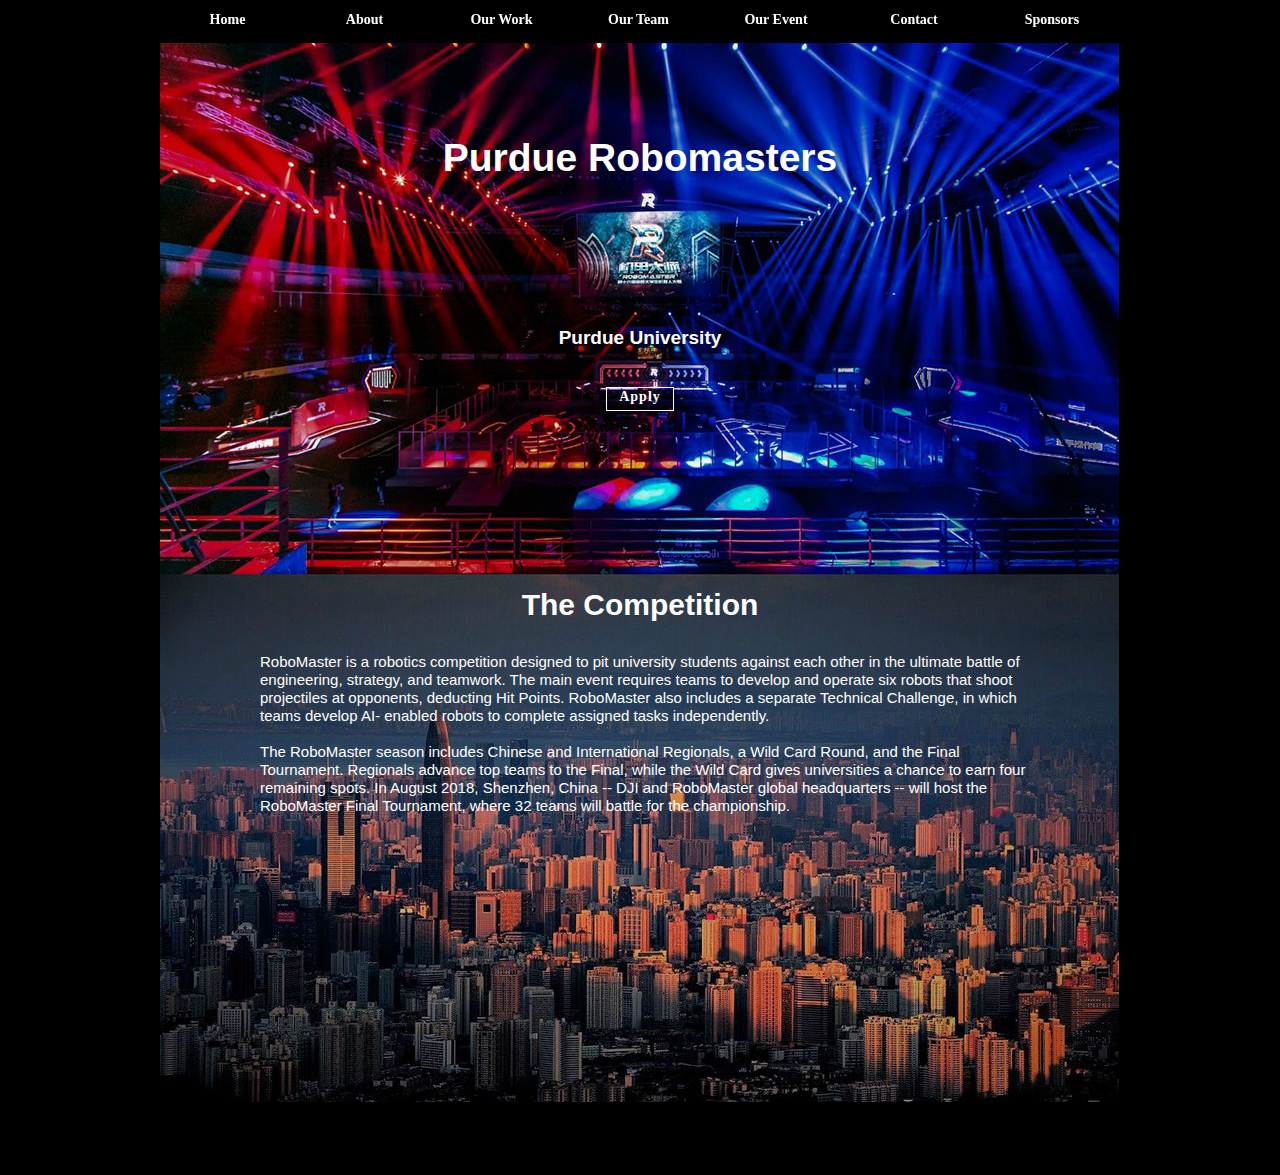
<file: index.html>
<!DOCTYPE html>
<html class="nojs html css_verticalspacer" lang="en-US">
 <head>

  <meta http-equiv="Content-type" content="text/html;charset=UTF-8"/>
  <meta name="generator" content="2017.0.2.363"/>
  
  <script type="text/javascript">
   // Update the 'nojs'/'js' class on the html node
document.documentElement.className = document.documentElement.className.replace(/\bnojs\b/g, 'js');

// Check that all required assets are uploaded and up-to-date
if(typeof Muse == "undefined") window.Muse = {}; window.Muse.assets = {"required":["museutils.js", "museconfig.js", "jquery.watch.js", "jquery.musemenu.js", "jquery.scrolleffects.js", "require.js", "index.css"], "outOfDate":[]};
</script>
  
  <title>Home</title>
  <!-- CSS -->
  <link rel="stylesheet" type="text/css" href="css/site_global.css?crc=443350757"/>
  <link rel="stylesheet" type="text/css" href="css/master_a-master.css?crc=3844123087"/>
  <link rel="stylesheet" type="text/css" href="css/index.css?crc=77458590" id="pagesheet"/>
  <!-- JS includes -->
  <!--[if lt IE 9]>
  <script src="scripts/html5shiv.js?crc=4241844378" type="text/javascript"></script>
  <![endif]-->
    <!--HTML Widget code-->
  <style type="text/css">#u2916.size_fluid_width_height iframe { position:absolute; left:0; top:0; }</style>
 </head>
 <body>

  <div class="clearfix" id="page"><!-- column -->
   <div class="position_content" id="page_position_content">
    <div class="clearfix colelem" id="pu94"><!-- group -->
     <div class="browser_width mse_pre_init" id="u94-bw">
      <div id="u94"><!-- simple frame --></div>
     </div>
     <nav class="MenuBar clearfix mse_pre_init" id="menuu146"><!-- horizontal box -->
      <div class="MenuItemContainer borderbox clearfix grpelem" id="u168"><!-- vertical box -->
       <a class="nonblock nontext MenuItem MenuItemWithSubMenu MuseMenuActive borderbox clearfix colelem" id="u171" href="index.html"><!-- horizontal box --><div class="MenuItemLabel NoWrap borderbox clearfix grpelem" id="u172-4"><!-- content --><p>Home</p></div></a>
      </div>
      <div class="MenuItemContainer borderbox clearfix grpelem" id="u558"><!-- vertical box -->
       <a class="nonblock nontext MenuItem MenuItemWithSubMenu borderbox clearfix colelem" id="u561" href="about.html"><!-- horizontal box --><div class="MenuItemLabel NoWrap borderbox clearfix grpelem" id="u563-4"><!-- content --><p>About</p></div></a>
      </div>
      <div class="MenuItemContainer borderbox clearfix grpelem" id="u684"><!-- vertical box -->
       <a class="nonblock nontext MenuItem MenuItemWithSubMenu borderbox clearfix colelem" id="u687" href="our-work.html"><!-- horizontal box --><div class="MenuItemLabel NoWrap borderbox clearfix grpelem" id="u688-4"><!-- content --><p>Our Work</p></div></a>
      </div>
      <div class="MenuItemContainer borderbox clearfix grpelem" id="u726"><!-- vertical box -->
       <a class="nonblock nontext MenuItem MenuItemWithSubMenu borderbox clearfix colelem" id="u727" href="our-team.html"><!-- horizontal box --><div class="MenuItemLabel NoWrap borderbox clearfix grpelem" id="u728-4"><!-- content --><p>Our Team</p></div></a>
      </div>
      <div class="MenuItemContainer borderbox clearfix grpelem" id="u768"><!-- vertical box -->
       <a class="nonblock nontext MenuItem MenuItemWithSubMenu borderbox clearfix colelem" id="u771" href="our-event.html"><!-- horizontal box --><div class="MenuItemLabel NoWrap borderbox clearfix grpelem" id="u772-4"><!-- content --><p>Our Event</p></div></a>
      </div>
      <div class="MenuItemContainer borderbox clearfix grpelem" id="u810"><!-- vertical box -->
       <a class="nonblock nontext MenuItem MenuItemWithSubMenu borderbox clearfix colelem" id="u811" href="contact.html"><!-- horizontal box --><div class="MenuItemLabel NoWrap borderbox clearfix grpelem" id="u813-4"><!-- content --><p>Contact</p></div></a>
      </div>
      <div class="MenuItemContainer borderbox clearfix grpelem" id="u852"><!-- vertical box -->
       <a class="nonblock nontext MenuItem MenuItemWithSubMenu borderbox clearfix colelem" id="u853" href="sponsors.html"><!-- horizontal box --><div class="MenuItemLabel NoWrap borderbox clearfix grpelem" id="u854-4"><!-- content --><p>Sponsors</p></div></a>
      </div>
     </nav>
    </div>
    <div class="clearfix colelem" id="pu8178"><!-- group -->
     <div class="browser_width grpelem" id="u8178-bw">
      <div id="u8178"><!-- group -->
       <div class="clearfix" id="u8178_align_to_page">
        <div class="clip_frame grpelem" id="u894"><!-- image -->
         <img class="block" id="u894_img" src="images/%e6%9c%aa%e5%91%bd%e5%90%8d_meitu_0.jpg?crc=317636319" alt="" title="Light" width="959" height="1065"/>
        </div>
       </div>
      </div>
     </div>
     <div class="browser_width grpelem" id="u929-4-bw">
      <div class="clearfix" id="u929-4"><!-- content -->
       <p>Purdue University</p>
      </div>
     </div>
     <div class="browser_width grpelem" id="buttonu938-bw">
      <div class="pointer_cursor Button" id="buttonu938"><!-- container box -->
       <a class="block" href="our-team.html"><!-- Block link tag --></a>
       <div class="clearfix" id="buttonu938_align_to_page">
        <a class="nonblock nontext clearfix grpelem" id="u939-4" href="our-team.html"><!-- content --><p>Apply</p></a>
       </div>
      </div>
     </div>
     <div class="browser_width grpelem" id="u920-4-bw">
      <div class="clearfix" id="u920-4"><!-- content -->
       <p>Purdue Robomasters</p>
      </div>
     </div>
    </div>
    <div class="verticalspacer" data-offset-top="0" data-content-above-spacer="1174" data-content-below-spacer="0"></div>
    <div class="clearfix colelem" id="u2914-4"><!-- content -->
     <p>The Competition</p>
    </div>
    <div class="clearfix colelem" id="u2915-8"><!-- content -->
     <p>RoboMaster is a robotics competition designed to pit university students against each other in the ultimate battle of engineering, strategy, and teamwork. The main event requires teams to develop and operate six robots that shoot projectiles at opponents, deducting Hit Points. RoboMaster also includes a separate ​Technical Challenge, in which teams develop AI- enabled robots to complete assigned tasks independently.</p>
     <p>&nbsp;</p>
     <p>The RoboMaster season includes Chinese and International Regionals, a Wild Card Round, and the Final Tournament. Regionals advance top teams to the Final, while the Wild Card gives universities a chance to earn four remaining spots. In August 2018, Shenzhen, China -- DJI and RoboMaster global headquarters -- will host the RoboMaster Final Tournament, where 32 teams will battle for the championship.</p>
     <p>&nbsp;</p>
    </div>
    <div class="size_fixed colelem" id="u2916"><!-- custom html -->
     
<iframe class="actAsDiv" style="width:100%;height:100%;" src="//www.youtube.com/embed/ECr4zgK6cPA?autoplay=0&loop=0&showinfo=0&theme=dark&color=red&controls=1&modestbranding=0&start=0&fs=1&iv_load_policy=1&wmode=transparent&rel=1" frameborder="0" allowfullscreen></iframe>

    </div>
   </div>
  </div>
  <!-- Other scripts -->
  <script type="text/javascript">
   window.Muse.assets.check=function(d){if(!window.Muse.assets.checked){window.Muse.assets.checked=!0;var b={},c=function(a,b){if(window.getComputedStyle){var c=window.getComputedStyle(a,null);return c&&c.getPropertyValue(b)||c&&c[b]||""}if(document.documentElement.currentStyle)return(c=a.currentStyle)&&c[b]||a.style&&a.style[b]||"";return""},a=function(a){if(a.match(/^rgb/))return a=a.replace(/\s+/g,"").match(/([\d\,]+)/gi)[0].split(","),(parseInt(a[0])<<16)+(parseInt(a[1])<<8)+parseInt(a[2]);if(a.match(/^\#/))return parseInt(a.substr(1),
16);return 0},g=function(g){for(var f=document.getElementsByTagName("link"),h=0;h<f.length;h++)if("text/css"==f[h].type){var i=(f[h].href||"").match(/\/?css\/([\w\-]+\.css)\?crc=(\d+)/);if(!i||!i[1]||!i[2])break;b[i[1]]=i[2]}f=document.createElement("div");f.className="version";f.style.cssText="display:none; width:1px; height:1px;";document.getElementsByTagName("body")[0].appendChild(f);for(h=0;h<Muse.assets.required.length;){var i=Muse.assets.required[h],l=i.match(/([\w\-\.]+)\.(\w+)$/),k=l&&l[1]?
l[1]:null,l=l&&l[2]?l[2]:null;switch(l.toLowerCase()){case "css":k=k.replace(/\W/gi,"_").replace(/^([^a-z])/gi,"_$1");f.className+=" "+k;k=a(c(f,"color"));l=a(c(f,"backgroundColor"));k!=0||l!=0?(Muse.assets.required.splice(h,1),"undefined"!=typeof b[i]&&(k!=b[i]>>>24||l!=(b[i]&16777215))&&Muse.assets.outOfDate.push(i)):h++;f.className="version";break;case "js":h++;break;default:throw Error("Unsupported file type: "+l);}}d?d().jquery!="1.8.3"&&Muse.assets.outOfDate.push("jquery-1.8.3.min.js"):Muse.assets.required.push("jquery-1.8.3.min.js");
f.parentNode.removeChild(f);if(Muse.assets.outOfDate.length||Muse.assets.required.length)f="Some files on the server may be missing or incorrect. Clear browser cache and try again. If the problem persists please contact website author.",g&&Muse.assets.outOfDate.length&&(f+="\nOut of date: "+Muse.assets.outOfDate.join(",")),g&&Muse.assets.required.length&&(f+="\nMissing: "+Muse.assets.required.join(",")),alert(f)};location&&location.search&&location.search.match&&location.search.match(/muse_debug/gi)?setTimeout(function(){g(!0)},5E3):g()}};
var muse_init=function(){require.config({baseUrl:""});require(["jquery","museutils","whatinput","jquery.watch","jquery.musemenu","jquery.scrolleffects"],function(d){var $ = d;$(document).ready(function(){try{
window.Muse.assets.check($);/* body */
Muse.Utils.transformMarkupToFixBrowserProblemsPreInit();/* body */
Muse.Utils.prepHyperlinks(true);/* body */
Muse.Utils.resizeHeight('.browser_width');/* resize height */
Muse.Utils.requestAnimationFrame(function() { $('body').addClass('initialized'); });/* mark body as initialized */
Muse.Utils.fullPage('#page');/* 100% height page */
Muse.Utils.initWidget('.MenuBar', ['#bp_infinity'], function(elem) { return $(elem).museMenu(); });/* unifiedNavBar */
$('#u94-bw').registerPositionScrollEffect([{"speed":[null,1],"in":[-Infinity,0]},{"speed":[null,0],"in":[0,Infinity]}]);/* scroll effect */
$('#menuu146').registerPositionScrollEffect([{"speed":[0,1],"in":[-Infinity,0]},{"speed":[0,0],"in":[0,Infinity]}]);/* scroll effect */
Muse.Utils.showWidgetsWhenReady();/* body */
Muse.Utils.transformMarkupToFixBrowserProblems();/* body */
}catch(b){if(b&&"function"==typeof b.notify?b.notify():Muse.Assert.fail("Error calling selector function: "+b),false)throw b;}})})};

</script>
  <!-- RequireJS script -->
  <script src="scripts/require.js?crc=4234670167" type="text/javascript" async data-main="scripts/museconfig.js?crc=3849126041" onload="if (requirejs) requirejs.onError = function(requireType, requireModule) { if (requireType && requireType.toString && requireType.toString().indexOf && 0 <= requireType.toString().indexOf('#scripterror')) window.Muse.assets.check(); }" onerror="window.Muse.assets.check();"></script>
   </body>
</html>
</file>
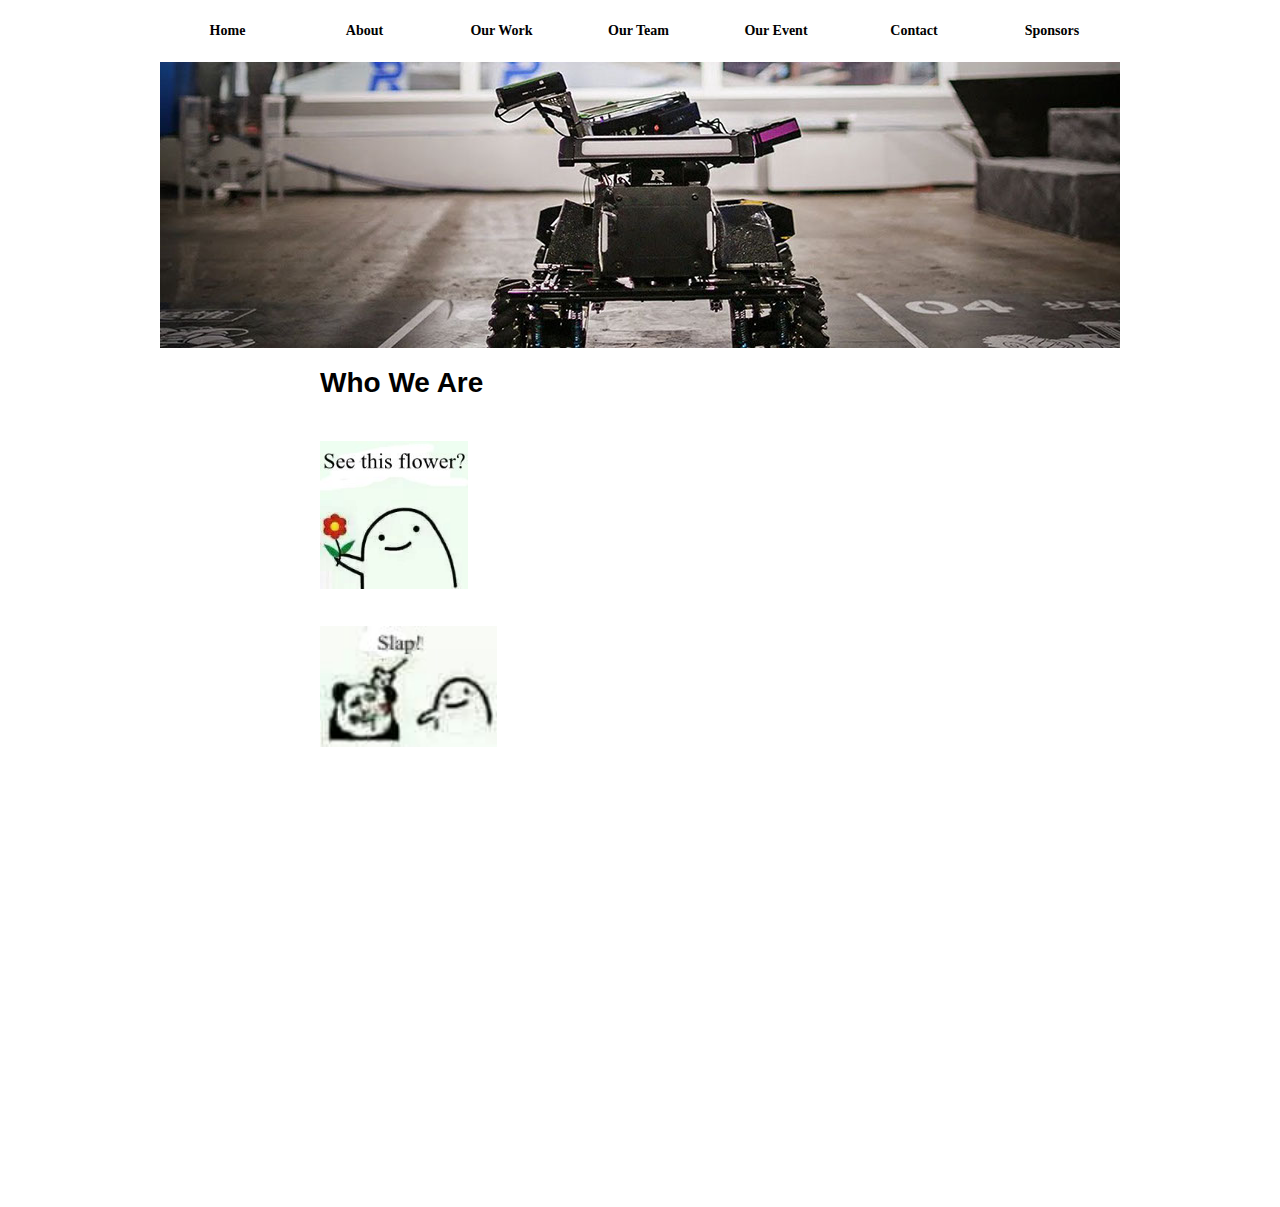
<file: about.html>
<!DOCTYPE html>
<html class="nojs html css_verticalspacer" lang="en-US">
 <head>

  <meta http-equiv="Content-type" content="text/html;charset=UTF-8"/>
  <meta name="generator" content="2017.0.2.363"/>
  
  <script type="text/javascript">
   // Update the 'nojs'/'js' class on the html node
document.documentElement.className = document.documentElement.className.replace(/\bnojs\b/g, 'js');

// Check that all required assets are uploaded and up-to-date
if(typeof Muse == "undefined") window.Muse = {}; window.Muse.assets = {"required":["museutils.js", "museconfig.js", "jquery.watch.js", "jquery.musemenu.js", "jquery.scrolleffects.js", "require.js", "about.css"], "outOfDate":[]};
</script>
  
  <title>About</title>
  <!-- CSS -->
  <link rel="stylesheet" type="text/css" href="css/site_global.css?crc=443350757"/>
  <link rel="stylesheet" type="text/css" href="css/master_b-master.css?crc=4140182516"/>
  <link rel="stylesheet" type="text/css" href="css/about.css?crc=175641568" id="pagesheet"/>
  <!-- JS includes -->
  <!--[if lt IE 9]>
  <script src="scripts/html5shiv.js?crc=4241844378" type="text/javascript"></script>
  <![endif]-->
   </head>
 <body>

  <div class="clearfix" id="page"><!-- group -->
   <div class="clearfix grpelem" id="pu1383"><!-- group -->
    <div class="browser_width mse_pre_init" id="u1383-bw">
     <div id="u1383"><!-- simple frame --></div>
    </div>
    <nav class="MenuBar clearfix mse_pre_init" id="menuu953"><!-- horizontal box -->
     <div class="MenuItemContainer borderbox clearfix grpelem" id="u982"><!-- vertical box -->
      <a class="nonblock nontext MenuItem MenuItemWithSubMenu borderbox clearfix colelem" id="u985" href="index.html"><!-- horizontal box --><div class="MenuItemLabel NoWrap borderbox clearfix grpelem" id="u987-4"><!-- content --><p>Home</p></div></a>
     </div>
     <div class="MenuItemContainer borderbox clearfix grpelem" id="u989"><!-- vertical box -->
      <a class="nonblock nontext MenuItem MenuItemWithSubMenu MuseMenuActive borderbox clearfix colelem" id="u990" href="about.html"><!-- horizontal box --><div class="MenuItemLabel NoWrap borderbox clearfix grpelem" id="u992-4"><!-- content --><p>About</p></div></a>
     </div>
     <div class="MenuItemContainer borderbox clearfix grpelem" id="u961"><!-- vertical box -->
      <a class="nonblock nontext MenuItem MenuItemWithSubMenu borderbox clearfix colelem" id="u962" href="our-work.html"><!-- horizontal box --><div class="MenuItemLabel NoWrap borderbox clearfix grpelem" id="u964-4"><!-- content --><p>Our Work</p></div></a>
     </div>
     <div class="MenuItemContainer borderbox clearfix grpelem" id="u975"><!-- vertical box -->
      <a class="nonblock nontext MenuItem MenuItemWithSubMenu borderbox clearfix colelem" id="u978" href="our-team.html"><!-- horizontal box --><div class="MenuItemLabel NoWrap borderbox clearfix grpelem" id="u979-4"><!-- content --><p>Our Team</p></div></a>
     </div>
     <div class="MenuItemContainer borderbox clearfix grpelem" id="u954"><!-- vertical box -->
      <a class="nonblock nontext MenuItem MenuItemWithSubMenu borderbox clearfix colelem" id="u957" href="our-event.html"><!-- horizontal box --><div class="MenuItemLabel NoWrap borderbox clearfix grpelem" id="u960-4"><!-- content --><p>Our Event</p></div></a>
     </div>
     <div class="MenuItemContainer borderbox clearfix grpelem" id="u968"><!-- vertical box -->
      <a class="nonblock nontext MenuItem MenuItemWithSubMenu borderbox clearfix colelem" id="u969" href="contact.html"><!-- horizontal box --><div class="MenuItemLabel NoWrap borderbox clearfix grpelem" id="u970-4"><!-- content --><p>Contact</p></div></a>
     </div>
     <div class="MenuItemContainer borderbox clearfix grpelem" id="u996"><!-- vertical box -->
      <a class="nonblock nontext MenuItem MenuItemWithSubMenu borderbox clearfix colelem" id="u997" href="sponsors.html"><!-- horizontal box --><div class="MenuItemLabel NoWrap borderbox clearfix grpelem" id="u998-4"><!-- content --><p>Sponsors</p></div></a>
     </div>
    </nav>
   </div>
   <div class="clearfix grpelem" id="pu1364"><!-- group -->
    <div class="clip_frame grpelem" id="u1364"><!-- image -->
     <img class="block" id="u1364_img" src="images/main_background_1.jpg?crc=237083818" alt="" width="960" height="286"/>
    </div>
    <div class="clearfix grpelem" id="u1413-4"><!-- content -->
     <p><span id="u1413">Who We Are</span></p>
    </div>
    <div class="clip_frame grpelem" id="u1415"><!-- image -->
     <img class="block" id="u1415_img" src="images/seethisflower.jpg?crc=395805849" alt="" width="148" height="148"/>
    </div>
    <div class="clip_frame grpelem" id="u1417"><!-- image -->
     <img class="block" id="u1417_img" src="images/slap.jpg?crc=390665723" alt="" width="177" height="121"/>
    </div>
    <div class="grpelem" id="u1420"><!-- content --></div>
   </div>
   <div class="verticalspacer" data-offset-top="774" data-content-above-spacer="773" data-content-below-spacer="432"></div>
  </div>
  <!-- Other scripts -->
  <script type="text/javascript">
   window.Muse.assets.check=function(d){if(!window.Muse.assets.checked){window.Muse.assets.checked=!0;var b={},c=function(a,b){if(window.getComputedStyle){var c=window.getComputedStyle(a,null);return c&&c.getPropertyValue(b)||c&&c[b]||""}if(document.documentElement.currentStyle)return(c=a.currentStyle)&&c[b]||a.style&&a.style[b]||"";return""},a=function(a){if(a.match(/^rgb/))return a=a.replace(/\s+/g,"").match(/([\d\,]+)/gi)[0].split(","),(parseInt(a[0])<<16)+(parseInt(a[1])<<8)+parseInt(a[2]);if(a.match(/^\#/))return parseInt(a.substr(1),
16);return 0},g=function(g){for(var f=document.getElementsByTagName("link"),h=0;h<f.length;h++)if("text/css"==f[h].type){var i=(f[h].href||"").match(/\/?css\/([\w\-]+\.css)\?crc=(\d+)/);if(!i||!i[1]||!i[2])break;b[i[1]]=i[2]}f=document.createElement("div");f.className="version";f.style.cssText="display:none; width:1px; height:1px;";document.getElementsByTagName("body")[0].appendChild(f);for(h=0;h<Muse.assets.required.length;){var i=Muse.assets.required[h],l=i.match(/([\w\-\.]+)\.(\w+)$/),k=l&&l[1]?
l[1]:null,l=l&&l[2]?l[2]:null;switch(l.toLowerCase()){case "css":k=k.replace(/\W/gi,"_").replace(/^([^a-z])/gi,"_$1");f.className+=" "+k;k=a(c(f,"color"));l=a(c(f,"backgroundColor"));k!=0||l!=0?(Muse.assets.required.splice(h,1),"undefined"!=typeof b[i]&&(k!=b[i]>>>24||l!=(b[i]&16777215))&&Muse.assets.outOfDate.push(i)):h++;f.className="version";break;case "js":h++;break;default:throw Error("Unsupported file type: "+l);}}d?d().jquery!="1.8.3"&&Muse.assets.outOfDate.push("jquery-1.8.3.min.js"):Muse.assets.required.push("jquery-1.8.3.min.js");
f.parentNode.removeChild(f);if(Muse.assets.outOfDate.length||Muse.assets.required.length)f="Some files on the server may be missing or incorrect. Clear browser cache and try again. If the problem persists please contact website author.",g&&Muse.assets.outOfDate.length&&(f+="\nOut of date: "+Muse.assets.outOfDate.join(",")),g&&Muse.assets.required.length&&(f+="\nMissing: "+Muse.assets.required.join(",")),alert(f)};location&&location.search&&location.search.match&&location.search.match(/muse_debug/gi)?setTimeout(function(){g(!0)},5E3):g()}};
var muse_init=function(){require.config({baseUrl:""});require(["jquery","museutils","whatinput","jquery.watch","jquery.musemenu","jquery.scrolleffects"],function(d){var $ = d;$(document).ready(function(){try{
window.Muse.assets.check($);/* body */
Muse.Utils.transformMarkupToFixBrowserProblemsPreInit();/* body */
Muse.Utils.prepHyperlinks(true);/* body */
Muse.Utils.resizeHeight('.browser_width');/* resize height */
Muse.Utils.requestAnimationFrame(function() { $('body').addClass('initialized'); });/* mark body as initialized */
Muse.Utils.fullPage('#page');/* 100% height page */
Muse.Utils.initWidget('.MenuBar', ['#bp_infinity'], function(elem) { return $(elem).museMenu(); });/* unifiedNavBar */
$('#u1383-bw').registerPositionScrollEffect([{"speed":[null,1],"in":[-Infinity,0]},{"speed":[null,0],"in":[0,Infinity]}]);/* scroll effect */
$('#menuu953').registerPositionScrollEffect([{"speed":[1,1],"in":[-Infinity,0]},{"speed":[0,0],"in":[0,Infinity]}]);/* scroll effect */
Muse.Utils.showWidgetsWhenReady();/* body */
Muse.Utils.transformMarkupToFixBrowserProblems();/* body */
}catch(b){if(b&&"function"==typeof b.notify?b.notify():Muse.Assert.fail("Error calling selector function: "+b),false)throw b;}})})};

</script>
  <!-- RequireJS script -->
  <script src="scripts/require.js?crc=4234670167" type="text/javascript" async data-main="scripts/museconfig.js?crc=3849126041" onload="if (requirejs) requirejs.onError = function(requireType, requireModule) { if (requireType && requireType.toString && requireType.toString().indexOf && 0 <= requireType.toString().indexOf('#scripterror')) window.Muse.assets.check(); }" onerror="window.Muse.assets.check();"></script>
   </body>
</html>
</file>
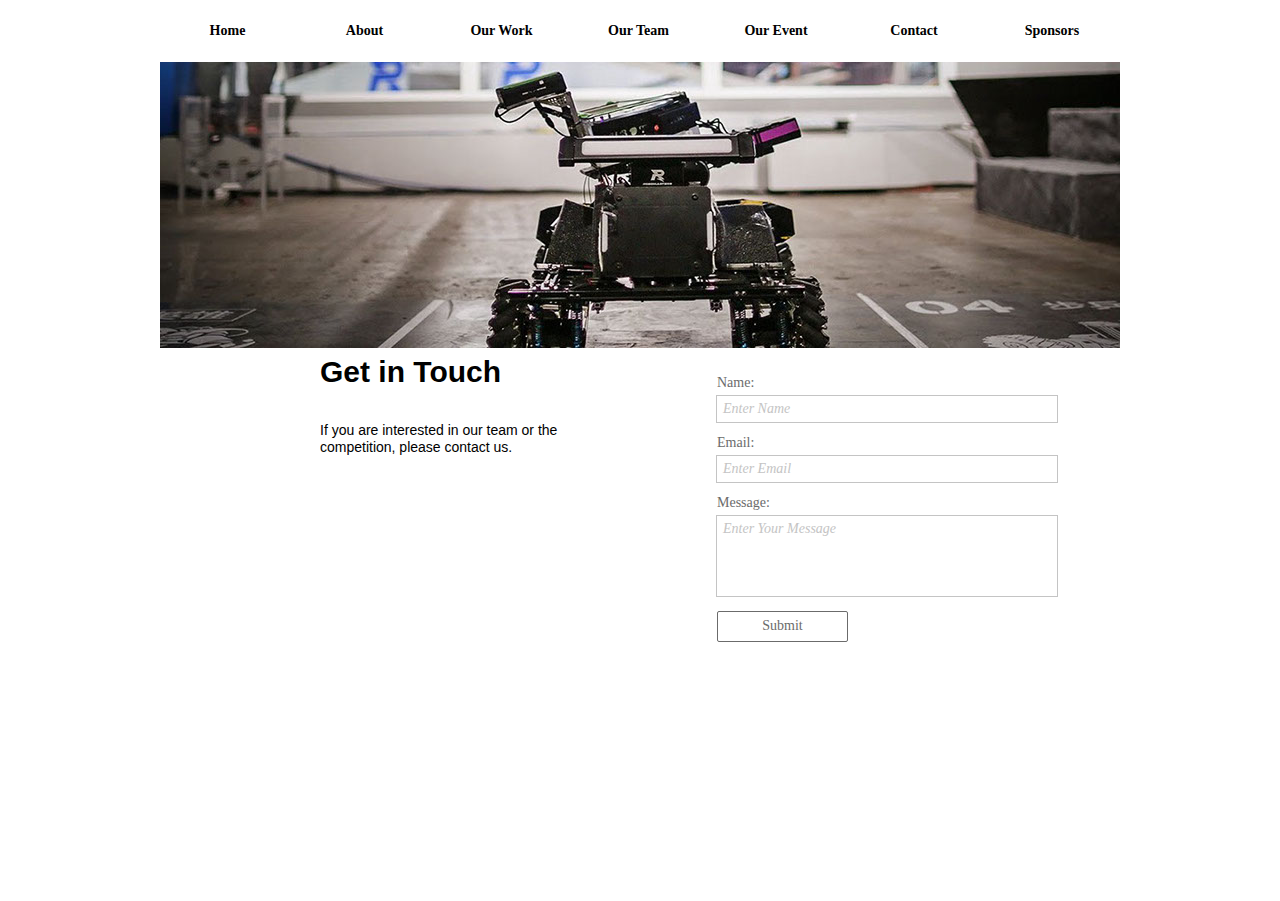
<file: contact.html>
<!DOCTYPE html>
<html class="nojs html css_verticalspacer" lang="en-US">
 <head>

  <meta http-equiv="Content-type" content="text/html;charset=UTF-8"/>
  <meta name="generator" content="2017.0.2.363"/>
  
  <script type="text/javascript">
   // Update the 'nojs'/'js' class on the html node
document.documentElement.className = document.documentElement.className.replace(/\bnojs\b/g, 'js');

// Check that all required assets are uploaded and up-to-date
if(typeof Muse == "undefined") window.Muse = {}; window.Muse.assets = {"required":["museutils.js", "museconfig.js", "jquery.watch.js", "jquery.musemenu.js", "jquery.scrolleffects.js", "require.js", "webpro.js", "contact.css"], "outOfDate":[]};
</script>
  
  <title>Contact</title>
  <!-- CSS -->
  <link rel="stylesheet" type="text/css" href="css/site_global.css?crc=443350757"/>
  <link rel="stylesheet" type="text/css" href="css/master_b-master.css?crc=4140182516"/>
  <link rel="stylesheet" type="text/css" href="css/contact.css?crc=3788581940" id="pagesheet"/>
  <!-- JS includes -->
  <!--[if lt IE 9]>
  <script src="scripts/html5shiv.js?crc=4241844378" type="text/javascript"></script>
  <![endif]-->
   </head>
 <body>

  <div class="clearfix" id="page"><!-- group -->
   <div class="clearfix grpelem" id="pu1383"><!-- group -->
    <div class="browser_width mse_pre_init" id="u1383-bw">
     <div id="u1383"><!-- simple frame --></div>
    </div>
    <nav class="MenuBar clearfix mse_pre_init" id="menuu953"><!-- horizontal box -->
     <div class="MenuItemContainer borderbox clearfix grpelem" id="u982"><!-- vertical box -->
      <a class="nonblock nontext MenuItem MenuItemWithSubMenu borderbox clearfix colelem" id="u985" href="index.html"><!-- horizontal box --><div class="MenuItemLabel NoWrap borderbox clearfix grpelem" id="u987-4"><!-- content --><p>Home</p></div></a>
     </div>
     <div class="MenuItemContainer borderbox clearfix grpelem" id="u989"><!-- vertical box -->
      <a class="nonblock nontext MenuItem MenuItemWithSubMenu borderbox clearfix colelem" id="u990" href="about.html"><!-- horizontal box --><div class="MenuItemLabel NoWrap borderbox clearfix grpelem" id="u992-4"><!-- content --><p>About</p></div></a>
     </div>
     <div class="MenuItemContainer borderbox clearfix grpelem" id="u961"><!-- vertical box -->
      <a class="nonblock nontext MenuItem MenuItemWithSubMenu borderbox clearfix colelem" id="u962" href="our-work.html"><!-- horizontal box --><div class="MenuItemLabel NoWrap borderbox clearfix grpelem" id="u964-4"><!-- content --><p>Our Work</p></div></a>
     </div>
     <div class="MenuItemContainer borderbox clearfix grpelem" id="u975"><!-- vertical box -->
      <a class="nonblock nontext MenuItem MenuItemWithSubMenu borderbox clearfix colelem" id="u978" href="our-team.html"><!-- horizontal box --><div class="MenuItemLabel NoWrap borderbox clearfix grpelem" id="u979-4"><!-- content --><p>Our Team</p></div></a>
     </div>
     <div class="MenuItemContainer borderbox clearfix grpelem" id="u954"><!-- vertical box -->
      <a class="nonblock nontext MenuItem MenuItemWithSubMenu borderbox clearfix colelem" id="u957" href="our-event.html"><!-- horizontal box --><div class="MenuItemLabel NoWrap borderbox clearfix grpelem" id="u960-4"><!-- content --><p>Our Event</p></div></a>
     </div>
     <div class="MenuItemContainer borderbox clearfix grpelem" id="u968"><!-- vertical box -->
      <a class="nonblock nontext MenuItem MenuItemWithSubMenu MuseMenuActive borderbox clearfix colelem" id="u969" href="contact.html"><!-- horizontal box --><div class="MenuItemLabel NoWrap borderbox clearfix grpelem" id="u970-4"><!-- content --><p>Contact</p></div></a>
     </div>
     <div class="MenuItemContainer borderbox clearfix grpelem" id="u996"><!-- vertical box -->
      <a class="nonblock nontext MenuItem MenuItemWithSubMenu borderbox clearfix colelem" id="u997" href="sponsors.html"><!-- horizontal box --><div class="MenuItemLabel NoWrap borderbox clearfix grpelem" id="u998-4"><!-- content --><p>Sponsors</p></div></a>
     </div>
    </nav>
   </div>
   <div class="clearfix grpelem" id="pu1364"><!-- group -->
    <div class="clip_frame grpelem" id="u1364"><!-- image -->
     <img class="block" id="u1364_img" src="images/main_background_1.jpg?crc=237083818" alt="" width="960" height="286"/>
    </div>
    <form class="form-grp clearfix grpelem" id="widgetu1636" method="post" enctype="multipart/form-data" action="scripts/form-u1636.php"><!-- none box -->
     <div class="fld-grp clearfix grpelem" id="widgetu1644" data-required="true"><!-- none box -->
      <label class="fld-label actAsDiv clearfix grpelem" id="u1647-4" for="widgetu1644_input"><!-- content --><span class="actAsPara">Name:</span></label>
      <span class="fld-input NoWrap actAsDiv clearfix grpelem" id="u1645-4"><!-- content --><input class="wrapped-input" type="text" spellcheck="false" id="widgetu1644_input" name="custom_U1644" tabindex="1"/><label class="wrapped-input fld-prompt" id="widgetu1644_prompt" for="widgetu1644_input"><span class="actAsPara">Enter Name</span></label></span>
     </div>
     <div class="fld-grp clearfix grpelem" id="widgetu1639" data-required="true" data-type="email"><!-- none box -->
      <label class="fld-label actAsDiv clearfix grpelem" id="u1642-4" for="widgetu1639_input"><!-- content --><span class="actAsPara">Email:</span></label>
      <span class="fld-input NoWrap actAsDiv clearfix grpelem" id="u1641-4"><!-- content --><input class="wrapped-input" type="email" spellcheck="false" id="widgetu1639_input" name="Email" tabindex="2"/><label class="wrapped-input fld-prompt" id="widgetu1639_prompt" for="widgetu1639_input"><span class="actAsPara">Enter Email</span></label></span>
     </div>
     <div class="clearfix grpelem" id="u1638-4"><!-- content -->
      <p>Submitting Form...</p>
     </div>
     <div class="clearfix grpelem" id="u1643-4"><!-- content -->
      <p>The server encountered an error.</p>
     </div>
     <div class="clearfix grpelem" id="u1637-4"><!-- content -->
      <p>Form received.</p>
     </div>
     <button class="submit-btn NoWrap rounded-corners clearfix grpelem" id="u1648-4" type="submit" value="Submit" tabindex="4"><!-- content -->
      <div style="margin-top:-11px;height:11px;">
       <p>Submit</p>
      </div>
     </button>
     <div class="fld-grp clearfix grpelem" id="widgetu1649" data-required="false"><!-- none box -->
      <label class="fld-label actAsDiv clearfix grpelem" id="u1650-4" for="widgetu1649_input"><!-- content --><span class="actAsPara">Message:</span></label>
      <span class="fld-textarea actAsDiv clearfix grpelem" id="u1651-4"><!-- content --><textarea class="wrapped-input" id="widgetu1649_input" name="custom_U1649" tabindex="3"></textarea><label class="wrapped-input fld-prompt" id="widgetu1649_prompt" for="widgetu1649_input"><span class="actAsPara">Enter Your Message</span></label></span>
     </div>
    </form>
    <div class="clearfix grpelem" id="u1653-4"><!-- content -->
     <p>Get in Touch</p>
    </div>
    <div class="clearfix grpelem" id="u1654-4"><!-- content -->
     <p>If you are interested in our team or the competition, please contact us.</p>
    </div>
   </div>
   <div class="verticalspacer" data-offset-top="641" data-content-above-spacer="641" data-content-below-spacer="61"></div>
  </div>
  <!-- Other scripts -->
  <script type="text/javascript">
   window.Muse.assets.check=function(d){if(!window.Muse.assets.checked){window.Muse.assets.checked=!0;var b={},c=function(a,b){if(window.getComputedStyle){var c=window.getComputedStyle(a,null);return c&&c.getPropertyValue(b)||c&&c[b]||""}if(document.documentElement.currentStyle)return(c=a.currentStyle)&&c[b]||a.style&&a.style[b]||"";return""},a=function(a){if(a.match(/^rgb/))return a=a.replace(/\s+/g,"").match(/([\d\,]+)/gi)[0].split(","),(parseInt(a[0])<<16)+(parseInt(a[1])<<8)+parseInt(a[2]);if(a.match(/^\#/))return parseInt(a.substr(1),
16);return 0},g=function(g){for(var f=document.getElementsByTagName("link"),h=0;h<f.length;h++)if("text/css"==f[h].type){var i=(f[h].href||"").match(/\/?css\/([\w\-]+\.css)\?crc=(\d+)/);if(!i||!i[1]||!i[2])break;b[i[1]]=i[2]}f=document.createElement("div");f.className="version";f.style.cssText="display:none; width:1px; height:1px;";document.getElementsByTagName("body")[0].appendChild(f);for(h=0;h<Muse.assets.required.length;){var i=Muse.assets.required[h],l=i.match(/([\w\-\.]+)\.(\w+)$/),k=l&&l[1]?
l[1]:null,l=l&&l[2]?l[2]:null;switch(l.toLowerCase()){case "css":k=k.replace(/\W/gi,"_").replace(/^([^a-z])/gi,"_$1");f.className+=" "+k;k=a(c(f,"color"));l=a(c(f,"backgroundColor"));k!=0||l!=0?(Muse.assets.required.splice(h,1),"undefined"!=typeof b[i]&&(k!=b[i]>>>24||l!=(b[i]&16777215))&&Muse.assets.outOfDate.push(i)):h++;f.className="version";break;case "js":h++;break;default:throw Error("Unsupported file type: "+l);}}d?d().jquery!="1.8.3"&&Muse.assets.outOfDate.push("jquery-1.8.3.min.js"):Muse.assets.required.push("jquery-1.8.3.min.js");
f.parentNode.removeChild(f);if(Muse.assets.outOfDate.length||Muse.assets.required.length)f="Some files on the server may be missing or incorrect. Clear browser cache and try again. If the problem persists please contact website author.",g&&Muse.assets.outOfDate.length&&(f+="\nOut of date: "+Muse.assets.outOfDate.join(",")),g&&Muse.assets.required.length&&(f+="\nMissing: "+Muse.assets.required.join(",")),alert(f)};location&&location.search&&location.search.match&&location.search.match(/muse_debug/gi)?setTimeout(function(){g(!0)},5E3):g()}};
var muse_init=function(){require.config({baseUrl:""});require(["jquery","museutils","whatinput","jquery.watch","jquery.musemenu","webpro","jquery.scrolleffects"],function(d){var $ = d;$(document).ready(function(){try{
window.Muse.assets.check($);/* body */
Muse.Utils.transformMarkupToFixBrowserProblemsPreInit();/* body */
Muse.Utils.prepHyperlinks(true);/* body */
Muse.Utils.resizeHeight('.browser_width');/* resize height */
Muse.Utils.requestAnimationFrame(function() { $('body').addClass('initialized'); });/* mark body as initialized */
Muse.Utils.fullPage('#page');/* 100% height page */
Muse.Utils.initWidget('.MenuBar', ['#bp_infinity'], function(elem) { return $(elem).museMenu(); });/* unifiedNavBar */
Muse.Utils.initWidget('#widgetu1636', ['#bp_infinity'], function(elem) { return new WebPro.Widget.Form(elem, {validationEvent:'submit',errorStateSensitivity:'high',fieldWrapperClass:'fld-grp',formSubmittedClass:'frm-sub-st',formErrorClass:'frm-subm-err-st',formDeliveredClass:'frm-subm-ok-st',notEmptyClass:'non-empty-st',focusClass:'focus-st',invalidClass:'fld-err-st',requiredClass:'fld-err-st',ajaxSubmit:true}); });/* #widgetu1636 */
$('#u1383-bw').registerPositionScrollEffect([{"speed":[null,1],"in":[-Infinity,0]},{"speed":[null,0],"in":[0,Infinity]}]);/* scroll effect */
$('#menuu953').registerPositionScrollEffect([{"speed":[1,1],"in":[-Infinity,0]},{"speed":[0,0],"in":[0,Infinity]}]);/* scroll effect */
Muse.Utils.showWidgetsWhenReady();/* body */
Muse.Utils.transformMarkupToFixBrowserProblems();/* body */
}catch(b){if(b&&"function"==typeof b.notify?b.notify():Muse.Assert.fail("Error calling selector function: "+b),false)throw b;}})})};

</script>
  <!-- RequireJS script -->
  <script src="scripts/require.js?crc=4234670167" type="text/javascript" async data-main="scripts/museconfig.js?crc=3849126041" onload="if (requirejs) requirejs.onError = function(requireType, requireModule) { if (requireType && requireType.toString && requireType.toString().indexOf && 0 <= requireType.toString().indexOf('#scripterror')) window.Muse.assets.check(); }" onerror="window.Muse.assets.check();"></script>
   </body>
</html>
</file>
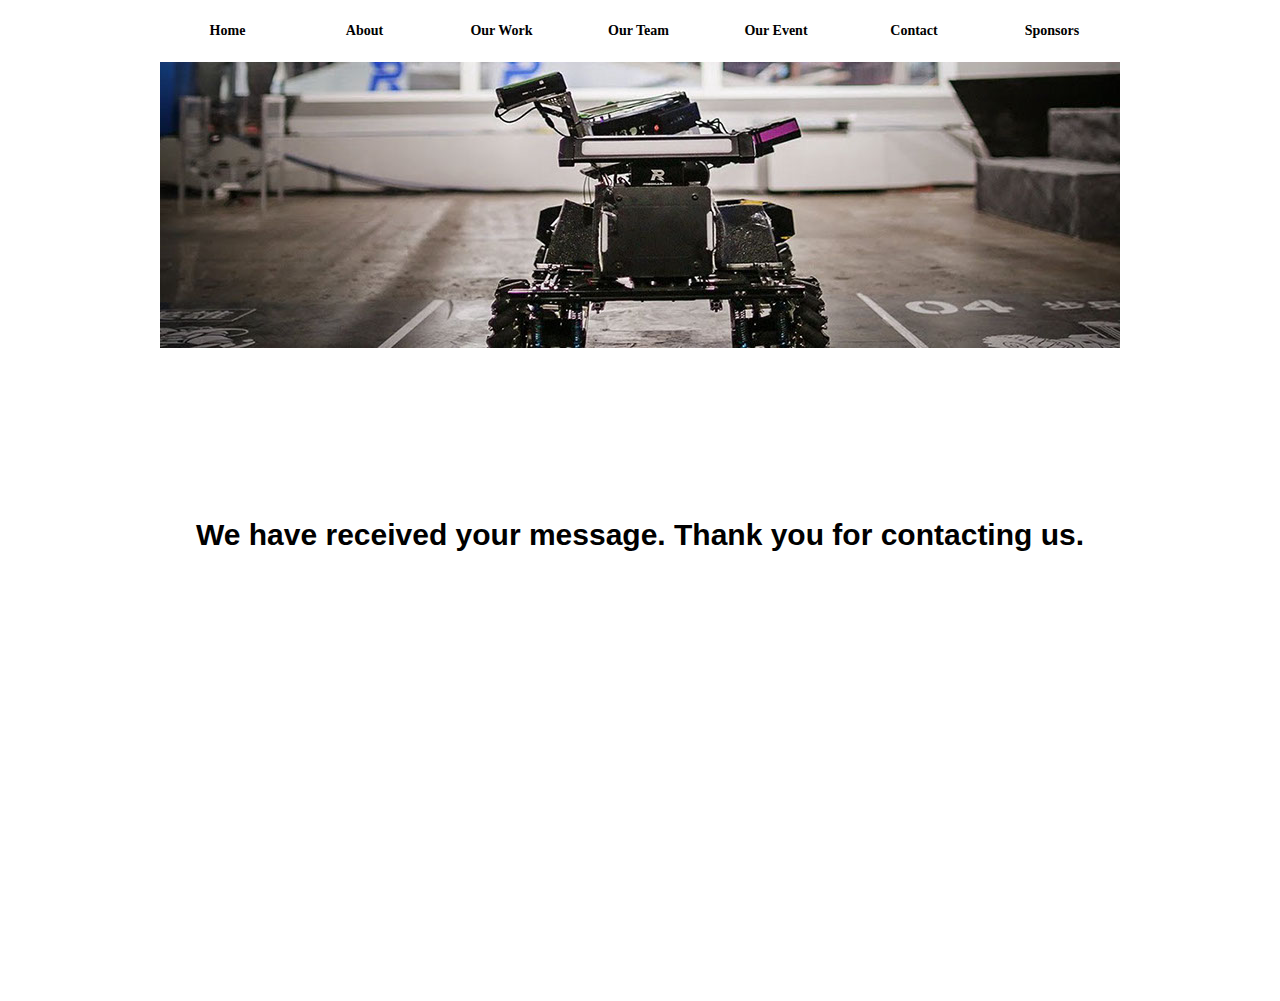
<file: contact_sub.html>
<!DOCTYPE html>
<html class="nojs html css_verticalspacer" lang="en-US">
 <head>

  <meta http-equiv="Content-type" content="text/html;charset=UTF-8"/>
  <meta name="generator" content="2017.0.2.363"/>
  
  <script type="text/javascript">
   // Update the 'nojs'/'js' class on the html node
document.documentElement.className = document.documentElement.className.replace(/\bnojs\b/g, 'js');

// Check that all required assets are uploaded and up-to-date
if(typeof Muse == "undefined") window.Muse = {}; window.Muse.assets = {"required":["museutils.js", "museconfig.js", "jquery.watch.js", "jquery.musemenu.js", "jquery.scrolleffects.js", "require.js", "contact_sub.css"], "outOfDate":[]};
</script>
  
  <title>Contact_Sub</title>
  <!-- CSS -->
  <link rel="stylesheet" type="text/css" href="css/site_global.css?crc=443350757"/>
  <link rel="stylesheet" type="text/css" href="css/master_b-master.css?crc=4140182516"/>
  <link rel="stylesheet" type="text/css" href="css/contact_sub.css?crc=3865248639" id="pagesheet"/>
  <!-- JS includes -->
  <!--[if lt IE 9]>
  <script src="scripts/html5shiv.js?crc=4241844378" type="text/javascript"></script>
  <![endif]-->
   </head>
 <body>

  <div class="clearfix" id="page"><!-- group -->
   <div class="clearfix grpelem" id="pu1383"><!-- group -->
    <div class="browser_width mse_pre_init" id="u1383-bw">
     <div id="u1383"><!-- simple frame --></div>
    </div>
    <nav class="MenuBar clearfix mse_pre_init" id="menuu953"><!-- horizontal box -->
     <div class="MenuItemContainer borderbox clearfix grpelem" id="u982"><!-- vertical box -->
      <a class="nonblock nontext MenuItem MenuItemWithSubMenu borderbox clearfix colelem" id="u985" href="index.html"><!-- horizontal box --><div class="MenuItemLabel NoWrap borderbox clearfix grpelem" id="u987-4"><!-- content --><p>Home</p></div></a>
     </div>
     <div class="MenuItemContainer borderbox clearfix grpelem" id="u989"><!-- vertical box -->
      <a class="nonblock nontext MenuItem MenuItemWithSubMenu borderbox clearfix colelem" id="u990" href="about.html"><!-- horizontal box --><div class="MenuItemLabel NoWrap borderbox clearfix grpelem" id="u992-4"><!-- content --><p>About</p></div></a>
     </div>
     <div class="MenuItemContainer borderbox clearfix grpelem" id="u961"><!-- vertical box -->
      <a class="nonblock nontext MenuItem MenuItemWithSubMenu borderbox clearfix colelem" id="u962" href="our-work.html"><!-- horizontal box --><div class="MenuItemLabel NoWrap borderbox clearfix grpelem" id="u964-4"><!-- content --><p>Our Work</p></div></a>
     </div>
     <div class="MenuItemContainer borderbox clearfix grpelem" id="u975"><!-- vertical box -->
      <a class="nonblock nontext MenuItem MenuItemWithSubMenu borderbox clearfix colelem" id="u978" href="our-team.html"><!-- horizontal box --><div class="MenuItemLabel NoWrap borderbox clearfix grpelem" id="u979-4"><!-- content --><p>Our Team</p></div></a>
     </div>
     <div class="MenuItemContainer borderbox clearfix grpelem" id="u954"><!-- vertical box -->
      <a class="nonblock nontext MenuItem MenuItemWithSubMenu borderbox clearfix colelem" id="u957" href="our-event.html"><!-- horizontal box --><div class="MenuItemLabel NoWrap borderbox clearfix grpelem" id="u960-4"><!-- content --><p>Our Event</p></div></a>
     </div>
     <div class="MenuItemContainer borderbox clearfix grpelem" id="u968"><!-- vertical box -->
      <a class="nonblock nontext MenuItem MenuItemWithSubMenu borderbox clearfix colelem" id="u969" href="contact.html"><!-- horizontal box --><div class="MenuItemLabel NoWrap borderbox clearfix grpelem" id="u970-4"><!-- content --><p>Contact</p></div></a>
     </div>
     <div class="MenuItemContainer borderbox clearfix grpelem" id="u996"><!-- vertical box -->
      <a class="nonblock nontext MenuItem MenuItemWithSubMenu borderbox clearfix colelem" id="u997" href="sponsors.html"><!-- horizontal box --><div class="MenuItemLabel NoWrap borderbox clearfix grpelem" id="u998-4"><!-- content --><p>Sponsors</p></div></a>
     </div>
    </nav>
   </div>
   <div class="clearfix grpelem" id="pu1364"><!-- group -->
    <div class="clip_frame grpelem" id="u1364"><!-- image -->
     <img class="block" id="u1364_img" src="images/main_background_1.jpg?crc=237083818" alt="" width="960" height="286"/>
    </div>
    <div class="clearfix grpelem" id="u1400-4"><!-- content -->
     <p>We have received your message. Thank you for contacting us.</p>
    </div>
   </div>
   <div class="verticalspacer" data-offset-top="568" data-content-above-spacer="602" data-content-below-spacer="432"></div>
  </div>
  <!-- Other scripts -->
  <script type="text/javascript">
   window.Muse.assets.check=function(d){if(!window.Muse.assets.checked){window.Muse.assets.checked=!0;var b={},c=function(a,b){if(window.getComputedStyle){var c=window.getComputedStyle(a,null);return c&&c.getPropertyValue(b)||c&&c[b]||""}if(document.documentElement.currentStyle)return(c=a.currentStyle)&&c[b]||a.style&&a.style[b]||"";return""},a=function(a){if(a.match(/^rgb/))return a=a.replace(/\s+/g,"").match(/([\d\,]+)/gi)[0].split(","),(parseInt(a[0])<<16)+(parseInt(a[1])<<8)+parseInt(a[2]);if(a.match(/^\#/))return parseInt(a.substr(1),
16);return 0},g=function(g){for(var f=document.getElementsByTagName("link"),h=0;h<f.length;h++)if("text/css"==f[h].type){var i=(f[h].href||"").match(/\/?css\/([\w\-]+\.css)\?crc=(\d+)/);if(!i||!i[1]||!i[2])break;b[i[1]]=i[2]}f=document.createElement("div");f.className="version";f.style.cssText="display:none; width:1px; height:1px;";document.getElementsByTagName("body")[0].appendChild(f);for(h=0;h<Muse.assets.required.length;){var i=Muse.assets.required[h],l=i.match(/([\w\-\.]+)\.(\w+)$/),k=l&&l[1]?
l[1]:null,l=l&&l[2]?l[2]:null;switch(l.toLowerCase()){case "css":k=k.replace(/\W/gi,"_").replace(/^([^a-z])/gi,"_$1");f.className+=" "+k;k=a(c(f,"color"));l=a(c(f,"backgroundColor"));k!=0||l!=0?(Muse.assets.required.splice(h,1),"undefined"!=typeof b[i]&&(k!=b[i]>>>24||l!=(b[i]&16777215))&&Muse.assets.outOfDate.push(i)):h++;f.className="version";break;case "js":h++;break;default:throw Error("Unsupported file type: "+l);}}d?d().jquery!="1.8.3"&&Muse.assets.outOfDate.push("jquery-1.8.3.min.js"):Muse.assets.required.push("jquery-1.8.3.min.js");
f.parentNode.removeChild(f);if(Muse.assets.outOfDate.length||Muse.assets.required.length)f="Some files on the server may be missing or incorrect. Clear browser cache and try again. If the problem persists please contact website author.",g&&Muse.assets.outOfDate.length&&(f+="\nOut of date: "+Muse.assets.outOfDate.join(",")),g&&Muse.assets.required.length&&(f+="\nMissing: "+Muse.assets.required.join(",")),alert(f)};location&&location.search&&location.search.match&&location.search.match(/muse_debug/gi)?setTimeout(function(){g(!0)},5E3):g()}};
var muse_init=function(){require.config({baseUrl:""});require(["jquery","museutils","whatinput","jquery.watch","jquery.musemenu","jquery.scrolleffects"],function(d){var $ = d;$(document).ready(function(){try{
window.Muse.assets.check($);/* body */
Muse.Utils.transformMarkupToFixBrowserProblemsPreInit();/* body */
Muse.Utils.prepHyperlinks(true);/* body */
Muse.Utils.resizeHeight('.browser_width');/* resize height */
Muse.Utils.requestAnimationFrame(function() { $('body').addClass('initialized'); });/* mark body as initialized */
Muse.Utils.fullPage('#page');/* 100% height page */
Muse.Utils.initWidget('.MenuBar', ['#bp_infinity'], function(elem) { return $(elem).museMenu(); });/* unifiedNavBar */
$('#u1383-bw').registerPositionScrollEffect([{"speed":[null,1],"in":[-Infinity,0]},{"speed":[null,0],"in":[0,Infinity]}]);/* scroll effect */
$('#menuu953').registerPositionScrollEffect([{"speed":[1,1],"in":[-Infinity,0]},{"speed":[0,0],"in":[0,Infinity]}]);/* scroll effect */
Muse.Utils.showWidgetsWhenReady();/* body */
Muse.Utils.transformMarkupToFixBrowserProblems();/* body */
}catch(b){if(b&&"function"==typeof b.notify?b.notify():Muse.Assert.fail("Error calling selector function: "+b),false)throw b;}})})};

</script>
  <!-- RequireJS script -->
  <script src="scripts/require.js?crc=4234670167" type="text/javascript" async data-main="scripts/museconfig.js?crc=3849126041" onload="if (requirejs) requirejs.onError = function(requireType, requireModule) { if (requireType && requireType.toString && requireType.toString().indexOf && 0 <= requireType.toString().indexOf('#scripterror')) window.Muse.assets.check(); }" onerror="window.Muse.assets.check();"></script>
   </body>
</html>
</file>
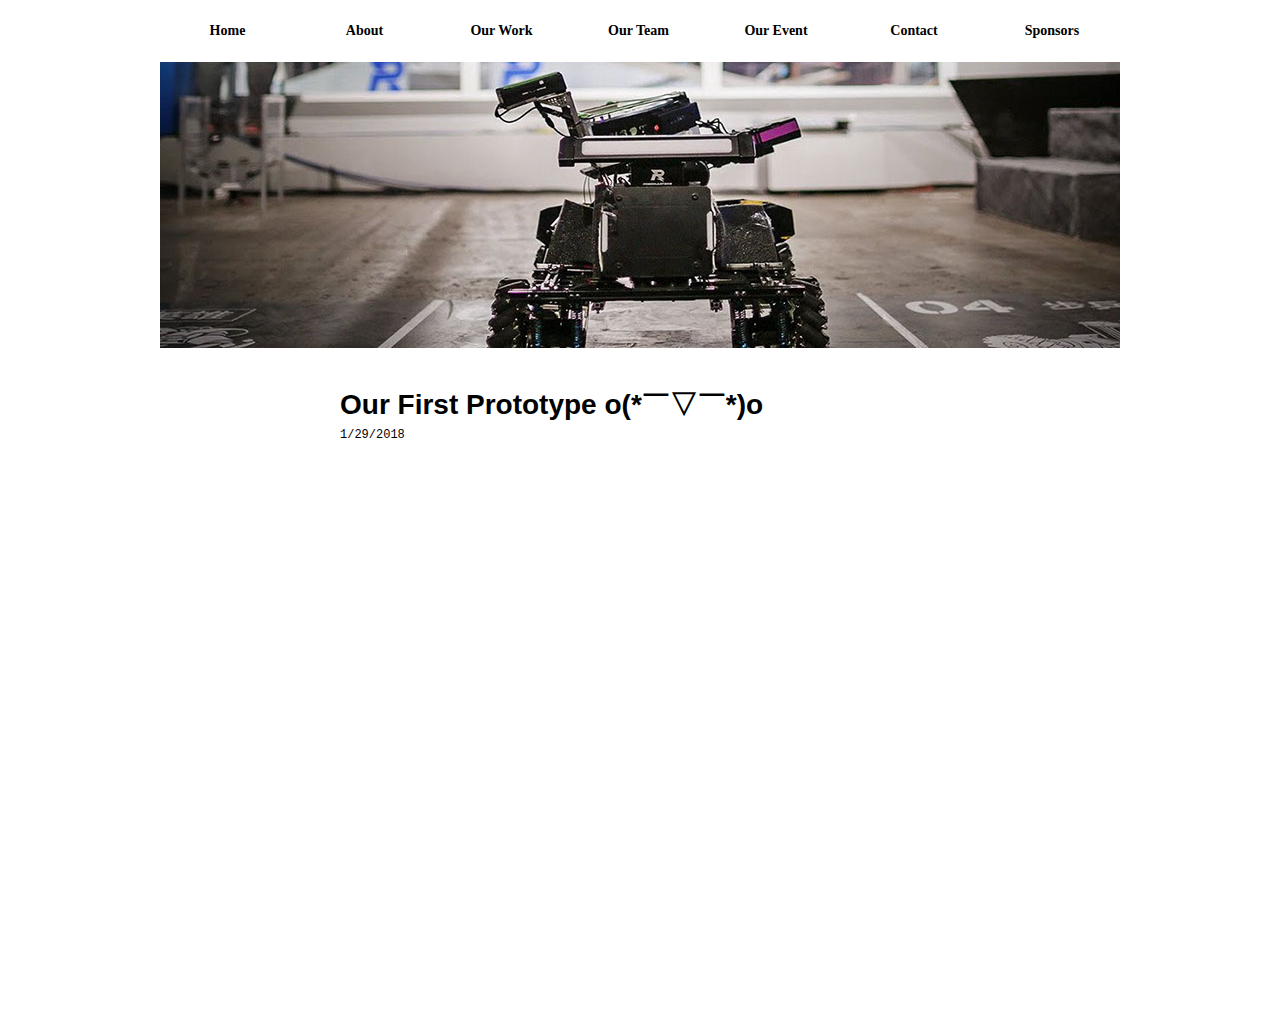
<file: our-event.html>
<!DOCTYPE html>
<html class="nojs html css_verticalspacer" lang="en-US">
 <head>

  <meta http-equiv="Content-type" content="text/html;charset=UTF-8"/>
  <meta name="generator" content="2017.0.2.363"/>
  
  <script type="text/javascript">
   // Update the 'nojs'/'js' class on the html node
document.documentElement.className = document.documentElement.className.replace(/\bnojs\b/g, 'js');

// Check that all required assets are uploaded and up-to-date
if(typeof Muse == "undefined") window.Muse = {}; window.Muse.assets = {"required":["museutils.js", "museconfig.js", "jquery.watch.js", "jquery.musemenu.js", "jquery.scrolleffects.js", "require.js", "our-event.css"], "outOfDate":[]};
</script>
  
  <title>Our Event</title>
  <!-- CSS -->
  <link rel="stylesheet" type="text/css" href="css/site_global.css?crc=443350757"/>
  <link rel="stylesheet" type="text/css" href="css/master_b-master.css?crc=4140182516"/>
  <link rel="stylesheet" type="text/css" href="css/our-event.css?crc=293014788" id="pagesheet"/>
  <!-- JS includes -->
  <!--[if lt IE 9]>
  <script src="scripts/html5shiv.js?crc=4241844378" type="text/javascript"></script>
  <![endif]-->
    <!--HTML Widget code-->
  <style type="text/css">#u2128.size_fluid_width_height iframe { position:absolute; left:0; top:0; }</style>
 </head>
 <body>

  <div class="clearfix" id="page"><!-- group -->
   <div class="clearfix grpelem" id="pu1383"><!-- group -->
    <div class="browser_width mse_pre_init" id="u1383-bw">
     <div id="u1383"><!-- simple frame --></div>
    </div>
    <nav class="MenuBar clearfix mse_pre_init" id="menuu953"><!-- horizontal box -->
     <div class="MenuItemContainer borderbox clearfix grpelem" id="u982"><!-- vertical box -->
      <a class="nonblock nontext MenuItem MenuItemWithSubMenu borderbox clearfix colelem" id="u985" href="index.html"><!-- horizontal box --><div class="MenuItemLabel NoWrap borderbox clearfix grpelem" id="u987-4"><!-- content --><p>Home</p></div></a>
     </div>
     <div class="MenuItemContainer borderbox clearfix grpelem" id="u989"><!-- vertical box -->
      <a class="nonblock nontext MenuItem MenuItemWithSubMenu borderbox clearfix colelem" id="u990" href="about.html"><!-- horizontal box --><div class="MenuItemLabel NoWrap borderbox clearfix grpelem" id="u992-4"><!-- content --><p>About</p></div></a>
     </div>
     <div class="MenuItemContainer borderbox clearfix grpelem" id="u961"><!-- vertical box -->
      <a class="nonblock nontext MenuItem MenuItemWithSubMenu borderbox clearfix colelem" id="u962" href="our-work.html"><!-- horizontal box --><div class="MenuItemLabel NoWrap borderbox clearfix grpelem" id="u964-4"><!-- content --><p>Our Work</p></div></a>
     </div>
     <div class="MenuItemContainer borderbox clearfix grpelem" id="u975"><!-- vertical box -->
      <a class="nonblock nontext MenuItem MenuItemWithSubMenu borderbox clearfix colelem" id="u978" href="our-team.html"><!-- horizontal box --><div class="MenuItemLabel NoWrap borderbox clearfix grpelem" id="u979-4"><!-- content --><p>Our Team</p></div></a>
     </div>
     <div class="MenuItemContainer borderbox clearfix grpelem" id="u954"><!-- vertical box -->
      <a class="nonblock nontext MenuItem MenuItemWithSubMenu MuseMenuActive borderbox clearfix colelem" id="u957" href="our-event.html"><!-- horizontal box --><div class="MenuItemLabel NoWrap borderbox clearfix grpelem" id="u960-4"><!-- content --><p>Our Event</p></div></a>
     </div>
     <div class="MenuItemContainer borderbox clearfix grpelem" id="u968"><!-- vertical box -->
      <a class="nonblock nontext MenuItem MenuItemWithSubMenu borderbox clearfix colelem" id="u969" href="contact.html"><!-- horizontal box --><div class="MenuItemLabel NoWrap borderbox clearfix grpelem" id="u970-4"><!-- content --><p>Contact</p></div></a>
     </div>
     <div class="MenuItemContainer borderbox clearfix grpelem" id="u996"><!-- vertical box -->
      <a class="nonblock nontext MenuItem MenuItemWithSubMenu borderbox clearfix colelem" id="u997" href="sponsors.html"><!-- horizontal box --><div class="MenuItemLabel NoWrap borderbox clearfix grpelem" id="u998-4"><!-- content --><p>Sponsors</p></div></a>
     </div>
    </nav>
   </div>
   <div class="clearfix grpelem" id="pu1364"><!-- group -->
    <div class="clip_frame grpelem" id="u1364"><!-- image -->
     <img class="block" id="u1364_img" src="images/main_background_1.jpg?crc=237083818" alt="" width="960" height="286"/>
    </div>
    <div class="clearfix grpelem" id="u2126-4"><!-- content -->
     <p><span id="u2126">Our First Prototype o(*￣▽￣*)o</span></p>
    </div>
    <div class="clearfix grpelem" id="u2127-4"><!-- content -->
     <p>1/29/2018</p>
    </div>
   </div>
   <div class="verticalspacer" data-offset-top="455" data-content-above-spacer="602" data-content-below-spacer="433"></div>
   <div class="size_fixed grpelem" id="u2128"><!-- custom html -->
    
<iframe class="actAsDiv" style="width:100%;height:100%;" src="//www.youtube.com/embed/WzsIkCMLr6A?autoplay=0&loop=0&showinfo=0&theme=dark&color=red&controls=1&modestbranding=0&start=0&fs=1&iv_load_policy=1&wmode=transparent&rel=1" frameborder="0" allowfullscreen></iframe>

   </div>
  </div>
  <!-- Other scripts -->
  <script type="text/javascript">
   window.Muse.assets.check=function(d){if(!window.Muse.assets.checked){window.Muse.assets.checked=!0;var b={},c=function(a,b){if(window.getComputedStyle){var c=window.getComputedStyle(a,null);return c&&c.getPropertyValue(b)||c&&c[b]||""}if(document.documentElement.currentStyle)return(c=a.currentStyle)&&c[b]||a.style&&a.style[b]||"";return""},a=function(a){if(a.match(/^rgb/))return a=a.replace(/\s+/g,"").match(/([\d\,]+)/gi)[0].split(","),(parseInt(a[0])<<16)+(parseInt(a[1])<<8)+parseInt(a[2]);if(a.match(/^\#/))return parseInt(a.substr(1),
16);return 0},g=function(g){for(var f=document.getElementsByTagName("link"),h=0;h<f.length;h++)if("text/css"==f[h].type){var i=(f[h].href||"").match(/\/?css\/([\w\-]+\.css)\?crc=(\d+)/);if(!i||!i[1]||!i[2])break;b[i[1]]=i[2]}f=document.createElement("div");f.className="version";f.style.cssText="display:none; width:1px; height:1px;";document.getElementsByTagName("body")[0].appendChild(f);for(h=0;h<Muse.assets.required.length;){var i=Muse.assets.required[h],l=i.match(/([\w\-\.]+)\.(\w+)$/),k=l&&l[1]?
l[1]:null,l=l&&l[2]?l[2]:null;switch(l.toLowerCase()){case "css":k=k.replace(/\W/gi,"_").replace(/^([^a-z])/gi,"_$1");f.className+=" "+k;k=a(c(f,"color"));l=a(c(f,"backgroundColor"));k!=0||l!=0?(Muse.assets.required.splice(h,1),"undefined"!=typeof b[i]&&(k!=b[i]>>>24||l!=(b[i]&16777215))&&Muse.assets.outOfDate.push(i)):h++;f.className="version";break;case "js":h++;break;default:throw Error("Unsupported file type: "+l);}}d?d().jquery!="1.8.3"&&Muse.assets.outOfDate.push("jquery-1.8.3.min.js"):Muse.assets.required.push("jquery-1.8.3.min.js");
f.parentNode.removeChild(f);if(Muse.assets.outOfDate.length||Muse.assets.required.length)f="Some files on the server may be missing or incorrect. Clear browser cache and try again. If the problem persists please contact website author.",g&&Muse.assets.outOfDate.length&&(f+="\nOut of date: "+Muse.assets.outOfDate.join(",")),g&&Muse.assets.required.length&&(f+="\nMissing: "+Muse.assets.required.join(",")),alert(f)};location&&location.search&&location.search.match&&location.search.match(/muse_debug/gi)?setTimeout(function(){g(!0)},5E3):g()}};
var muse_init=function(){require.config({baseUrl:""});require(["jquery","museutils","whatinput","jquery.watch","jquery.musemenu","jquery.scrolleffects"],function(d){var $ = d;$(document).ready(function(){try{
window.Muse.assets.check($);/* body */
Muse.Utils.transformMarkupToFixBrowserProblemsPreInit();/* body */
Muse.Utils.prepHyperlinks(true);/* body */
Muse.Utils.resizeHeight('.browser_width');/* resize height */
Muse.Utils.requestAnimationFrame(function() { $('body').addClass('initialized'); });/* mark body as initialized */
Muse.Utils.fullPage('#page');/* 100% height page */
Muse.Utils.initWidget('.MenuBar', ['#bp_infinity'], function(elem) { return $(elem).museMenu(); });/* unifiedNavBar */
$('#u1383-bw').registerPositionScrollEffect([{"speed":[null,1],"in":[-Infinity,0]},{"speed":[null,0],"in":[0,Infinity]}]);/* scroll effect */
$('#menuu953').registerPositionScrollEffect([{"speed":[1,1],"in":[-Infinity,0]},{"speed":[0,0],"in":[0,Infinity]}]);/* scroll effect */
Muse.Utils.showWidgetsWhenReady();/* body */
Muse.Utils.transformMarkupToFixBrowserProblems();/* body */
}catch(b){if(b&&"function"==typeof b.notify?b.notify():Muse.Assert.fail("Error calling selector function: "+b),false)throw b;}})})};

</script>
  <!-- RequireJS script -->
  <script src="scripts/require.js?crc=4234670167" type="text/javascript" async data-main="scripts/museconfig.js?crc=3849126041" onload="if (requirejs) requirejs.onError = function(requireType, requireModule) { if (requireType && requireType.toString && requireType.toString().indexOf && 0 <= requireType.toString().indexOf('#scripterror')) window.Muse.assets.check(); }" onerror="window.Muse.assets.check();"></script>
   </body>
</html>
</file>
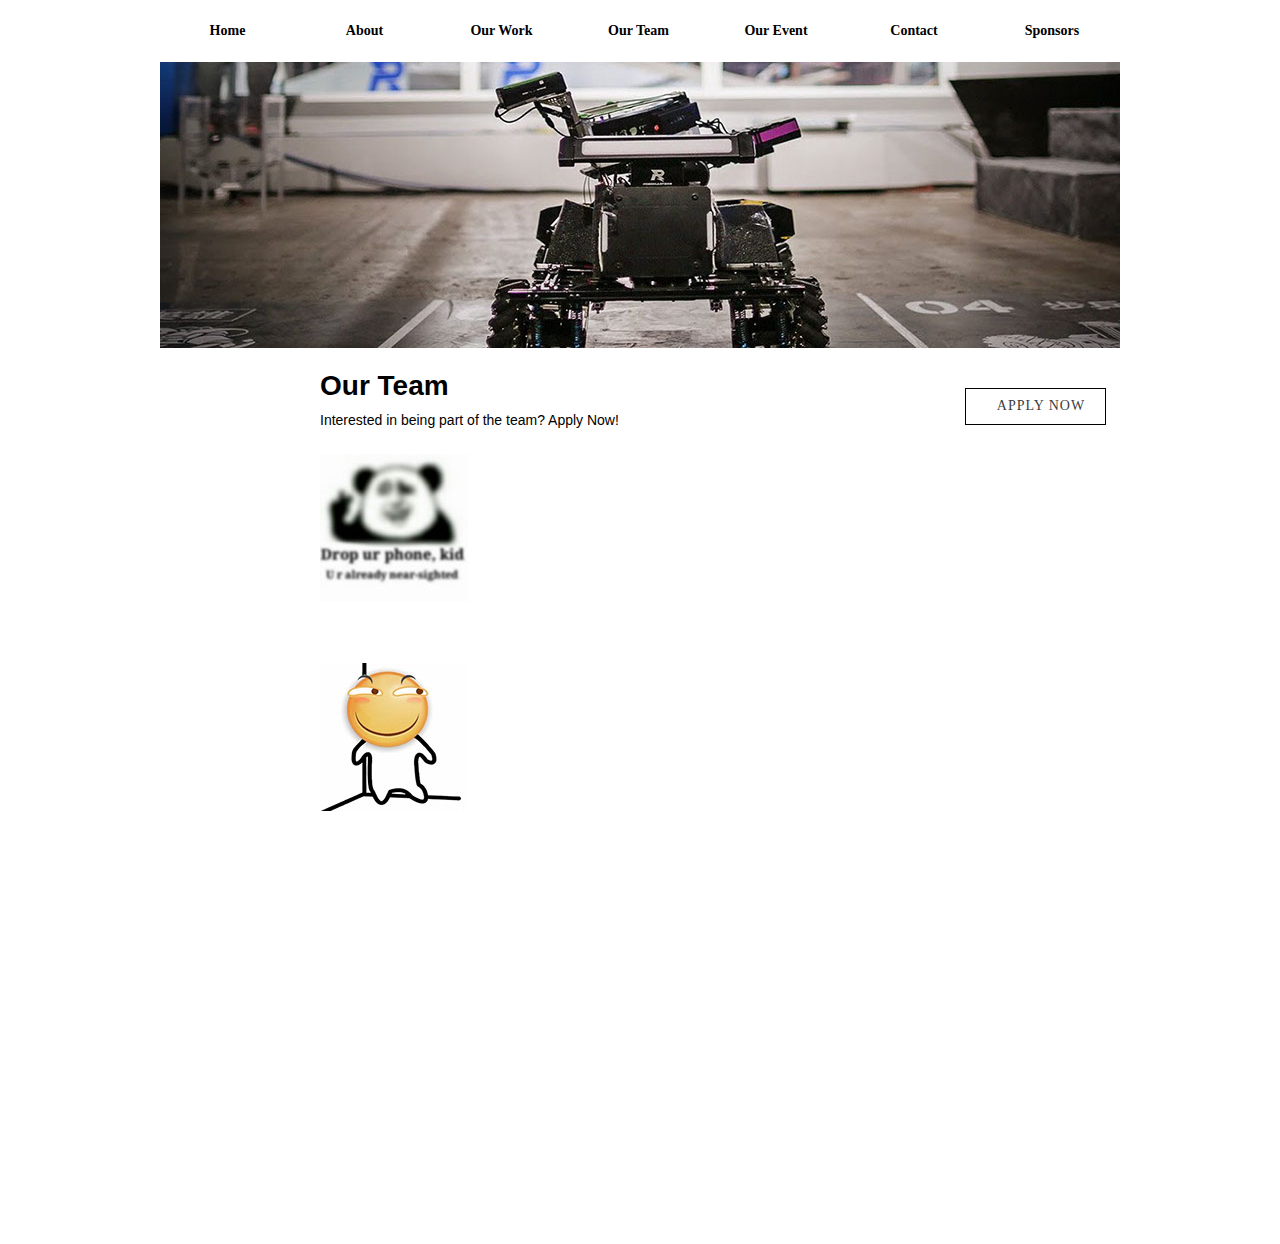
<file: our-team.html>
<!DOCTYPE html>
<html class="nojs html css_verticalspacer" lang="en-US">
 <head>

  <meta http-equiv="Content-type" content="text/html;charset=UTF-8"/>
  <meta name="generator" content="2017.0.2.363"/>
  
  <script type="text/javascript">
   // Update the 'nojs'/'js' class on the html node
document.documentElement.className = document.documentElement.className.replace(/\bnojs\b/g, 'js');

// Check that all required assets are uploaded and up-to-date
if(typeof Muse == "undefined") window.Muse = {}; window.Muse.assets = {"required":["museutils.js", "museconfig.js", "jquery.watch.js", "jquery.musemenu.js", "jquery.scrolleffects.js", "require.js", "our-team.css"], "outOfDate":[]};
</script>
  
  <title>Our Team</title>
  <!-- CSS -->
  <link rel="stylesheet" type="text/css" href="css/site_global.css?crc=443350757"/>
  <link rel="stylesheet" type="text/css" href="css/master_b-master.css?crc=4140182516"/>
  <link rel="stylesheet" type="text/css" href="css/our-team.css?crc=179511647" id="pagesheet"/>
  <!-- JS includes -->
  <!--[if lt IE 9]>
  <script src="scripts/html5shiv.js?crc=4241844378" type="text/javascript"></script>
  <![endif]-->
   </head>
 <body>

  <div class="clearfix" id="page"><!-- column -->
   <div class="position_content" id="page_position_content">
    <div class="clearfix colelem" id="pu1383"><!-- group -->
     <div class="browser_width mse_pre_init" id="u1383-bw">
      <div id="u1383"><!-- simple frame --></div>
     </div>
     <nav class="MenuBar clearfix mse_pre_init" id="menuu953"><!-- horizontal box -->
      <div class="MenuItemContainer borderbox clearfix grpelem" id="u982"><!-- vertical box -->
       <a class="nonblock nontext MenuItem MenuItemWithSubMenu borderbox clearfix colelem" id="u985" href="index.html"><!-- horizontal box --><div class="MenuItemLabel NoWrap borderbox clearfix grpelem" id="u987-4"><!-- content --><p>Home</p></div></a>
      </div>
      <div class="MenuItemContainer borderbox clearfix grpelem" id="u989"><!-- vertical box -->
       <a class="nonblock nontext MenuItem MenuItemWithSubMenu borderbox clearfix colelem" id="u990" href="about.html"><!-- horizontal box --><div class="MenuItemLabel NoWrap borderbox clearfix grpelem" id="u992-4"><!-- content --><p>About</p></div></a>
      </div>
      <div class="MenuItemContainer borderbox clearfix grpelem" id="u961"><!-- vertical box -->
       <a class="nonblock nontext MenuItem MenuItemWithSubMenu borderbox clearfix colelem" id="u962" href="our-work.html"><!-- horizontal box --><div class="MenuItemLabel NoWrap borderbox clearfix grpelem" id="u964-4"><!-- content --><p>Our Work</p></div></a>
      </div>
      <div class="MenuItemContainer borderbox clearfix grpelem" id="u975"><!-- vertical box -->
       <a class="nonblock nontext MenuItem MenuItemWithSubMenu MuseMenuActive borderbox clearfix colelem" id="u978" href="our-team.html"><!-- horizontal box --><div class="MenuItemLabel NoWrap borderbox clearfix grpelem" id="u979-4"><!-- content --><p>Our Team</p></div></a>
      </div>
      <div class="MenuItemContainer borderbox clearfix grpelem" id="u954"><!-- vertical box -->
       <a class="nonblock nontext MenuItem MenuItemWithSubMenu borderbox clearfix colelem" id="u957" href="our-event.html"><!-- horizontal box --><div class="MenuItemLabel NoWrap borderbox clearfix grpelem" id="u960-4"><!-- content --><p>Our Event</p></div></a>
      </div>
      <div class="MenuItemContainer borderbox clearfix grpelem" id="u968"><!-- vertical box -->
       <a class="nonblock nontext MenuItem MenuItemWithSubMenu borderbox clearfix colelem" id="u969" href="contact.html"><!-- horizontal box --><div class="MenuItemLabel NoWrap borderbox clearfix grpelem" id="u970-4"><!-- content --><p>Contact</p></div></a>
      </div>
      <div class="MenuItemContainer borderbox clearfix grpelem" id="u996"><!-- vertical box -->
       <a class="nonblock nontext MenuItem MenuItemWithSubMenu borderbox clearfix colelem" id="u997" href="sponsors.html"><!-- horizontal box --><div class="MenuItemLabel NoWrap borderbox clearfix grpelem" id="u998-4"><!-- content --><p>Sponsors</p></div></a>
      </div>
     </nav>
    </div>
    <div class="clearfix colelem" id="pu1364"><!-- group -->
     <div class="clip_frame grpelem" id="u1364"><!-- image -->
      <img class="block" id="u1364_img" src="images/main_background_1.jpg?crc=237083818" alt="" width="960" height="286"/>
     </div>
     <div class="clip_frame grpelem" id="u1568"><!-- image -->
      <img class="block" id="u1568_img" src="images/dropurphonekid.jpg?crc=340924660" alt="" width="148" height="148"/>
     </div>
     <div class="clearfix grpelem" id="u1566-4"><!-- content -->
      <p>Interested in being part of the team? Apply Now!</p>
     </div>
     <div class="pointer_cursor Button clearfix grpelem" id="buttonu1572"><!-- container box -->
      <a class="block" href="contact.html"><!-- Block link tag --></a>
      <a class="nonblock nontext clearfix grpelem" id="u1573-4" href="contact.html"><!-- content --><p>APPLY NOW</p></a>
     </div>
     <div class="clearfix grpelem" id="u1565-4"><!-- content -->
      <p><span id="u1565">Our Team</span></p>
     </div>
     <a class="nonblock nontext Button grpelem" id="buttonu9461" href="assets/timg.jpg"><!-- container box --></a>
    </div>
    <div class="clip_frame colelem" id="u1570"><!-- image -->
     <img class="block" id="u1570_img" src="images/2b6c3bc19b9fcba30a49c9c779c3baf3.jpg?crc=27016803" alt="" width="148" height="148"/>
    </div>
    <div class="verticalspacer" data-offset-top="811" data-content-above-spacer="811" data-content-below-spacer="433"></div>
   </div>
  </div>
  <!-- Other scripts -->
  <script type="text/javascript">
   window.Muse.assets.check=function(d){if(!window.Muse.assets.checked){window.Muse.assets.checked=!0;var b={},c=function(a,b){if(window.getComputedStyle){var c=window.getComputedStyle(a,null);return c&&c.getPropertyValue(b)||c&&c[b]||""}if(document.documentElement.currentStyle)return(c=a.currentStyle)&&c[b]||a.style&&a.style[b]||"";return""},a=function(a){if(a.match(/^rgb/))return a=a.replace(/\s+/g,"").match(/([\d\,]+)/gi)[0].split(","),(parseInt(a[0])<<16)+(parseInt(a[1])<<8)+parseInt(a[2]);if(a.match(/^\#/))return parseInt(a.substr(1),
16);return 0},g=function(g){for(var f=document.getElementsByTagName("link"),h=0;h<f.length;h++)if("text/css"==f[h].type){var i=(f[h].href||"").match(/\/?css\/([\w\-]+\.css)\?crc=(\d+)/);if(!i||!i[1]||!i[2])break;b[i[1]]=i[2]}f=document.createElement("div");f.className="version";f.style.cssText="display:none; width:1px; height:1px;";document.getElementsByTagName("body")[0].appendChild(f);for(h=0;h<Muse.assets.required.length;){var i=Muse.assets.required[h],l=i.match(/([\w\-\.]+)\.(\w+)$/),k=l&&l[1]?
l[1]:null,l=l&&l[2]?l[2]:null;switch(l.toLowerCase()){case "css":k=k.replace(/\W/gi,"_").replace(/^([^a-z])/gi,"_$1");f.className+=" "+k;k=a(c(f,"color"));l=a(c(f,"backgroundColor"));k!=0||l!=0?(Muse.assets.required.splice(h,1),"undefined"!=typeof b[i]&&(k!=b[i]>>>24||l!=(b[i]&16777215))&&Muse.assets.outOfDate.push(i)):h++;f.className="version";break;case "js":h++;break;default:throw Error("Unsupported file type: "+l);}}d?d().jquery!="1.8.3"&&Muse.assets.outOfDate.push("jquery-1.8.3.min.js"):Muse.assets.required.push("jquery-1.8.3.min.js");
f.parentNode.removeChild(f);if(Muse.assets.outOfDate.length||Muse.assets.required.length)f="Some files on the server may be missing or incorrect. Clear browser cache and try again. If the problem persists please contact website author.",g&&Muse.assets.outOfDate.length&&(f+="\nOut of date: "+Muse.assets.outOfDate.join(",")),g&&Muse.assets.required.length&&(f+="\nMissing: "+Muse.assets.required.join(",")),alert(f)};location&&location.search&&location.search.match&&location.search.match(/muse_debug/gi)?setTimeout(function(){g(!0)},5E3):g()}};
var muse_init=function(){require.config({baseUrl:""});require(["jquery","museutils","whatinput","jquery.watch","jquery.musemenu","jquery.scrolleffects"],function(d){var $ = d;$(document).ready(function(){try{
window.Muse.assets.check($);/* body */
Muse.Utils.transformMarkupToFixBrowserProblemsPreInit();/* body */
Muse.Utils.prepHyperlinks(true);/* body */
Muse.Utils.resizeHeight('.browser_width');/* resize height */
Muse.Utils.requestAnimationFrame(function() { $('body').addClass('initialized'); });/* mark body as initialized */
Muse.Utils.fullPage('#page');/* 100% height page */
Muse.Utils.initWidget('.MenuBar', ['#bp_infinity'], function(elem) { return $(elem).museMenu(); });/* unifiedNavBar */
$('#u1383-bw').registerPositionScrollEffect([{"speed":[null,1],"in":[-Infinity,0]},{"speed":[null,0],"in":[0,Infinity]}]);/* scroll effect */
$('#menuu953').registerPositionScrollEffect([{"speed":[1,1],"in":[-Infinity,0]},{"speed":[0,0],"in":[0,Infinity]}]);/* scroll effect */
Muse.Utils.showWidgetsWhenReady();/* body */
Muse.Utils.transformMarkupToFixBrowserProblems();/* body */
}catch(b){if(b&&"function"==typeof b.notify?b.notify():Muse.Assert.fail("Error calling selector function: "+b),false)throw b;}})})};

</script>
  <!-- RequireJS script -->
  <script src="scripts/require.js?crc=4234670167" type="text/javascript" async data-main="scripts/museconfig.js?crc=3849126041" onload="if (requirejs) requirejs.onError = function(requireType, requireModule) { if (requireType && requireType.toString && requireType.toString().indexOf && 0 <= requireType.toString().indexOf('#scripterror')) window.Muse.assets.check(); }" onerror="window.Muse.assets.check();"></script>
   </body>
</html>
</file>
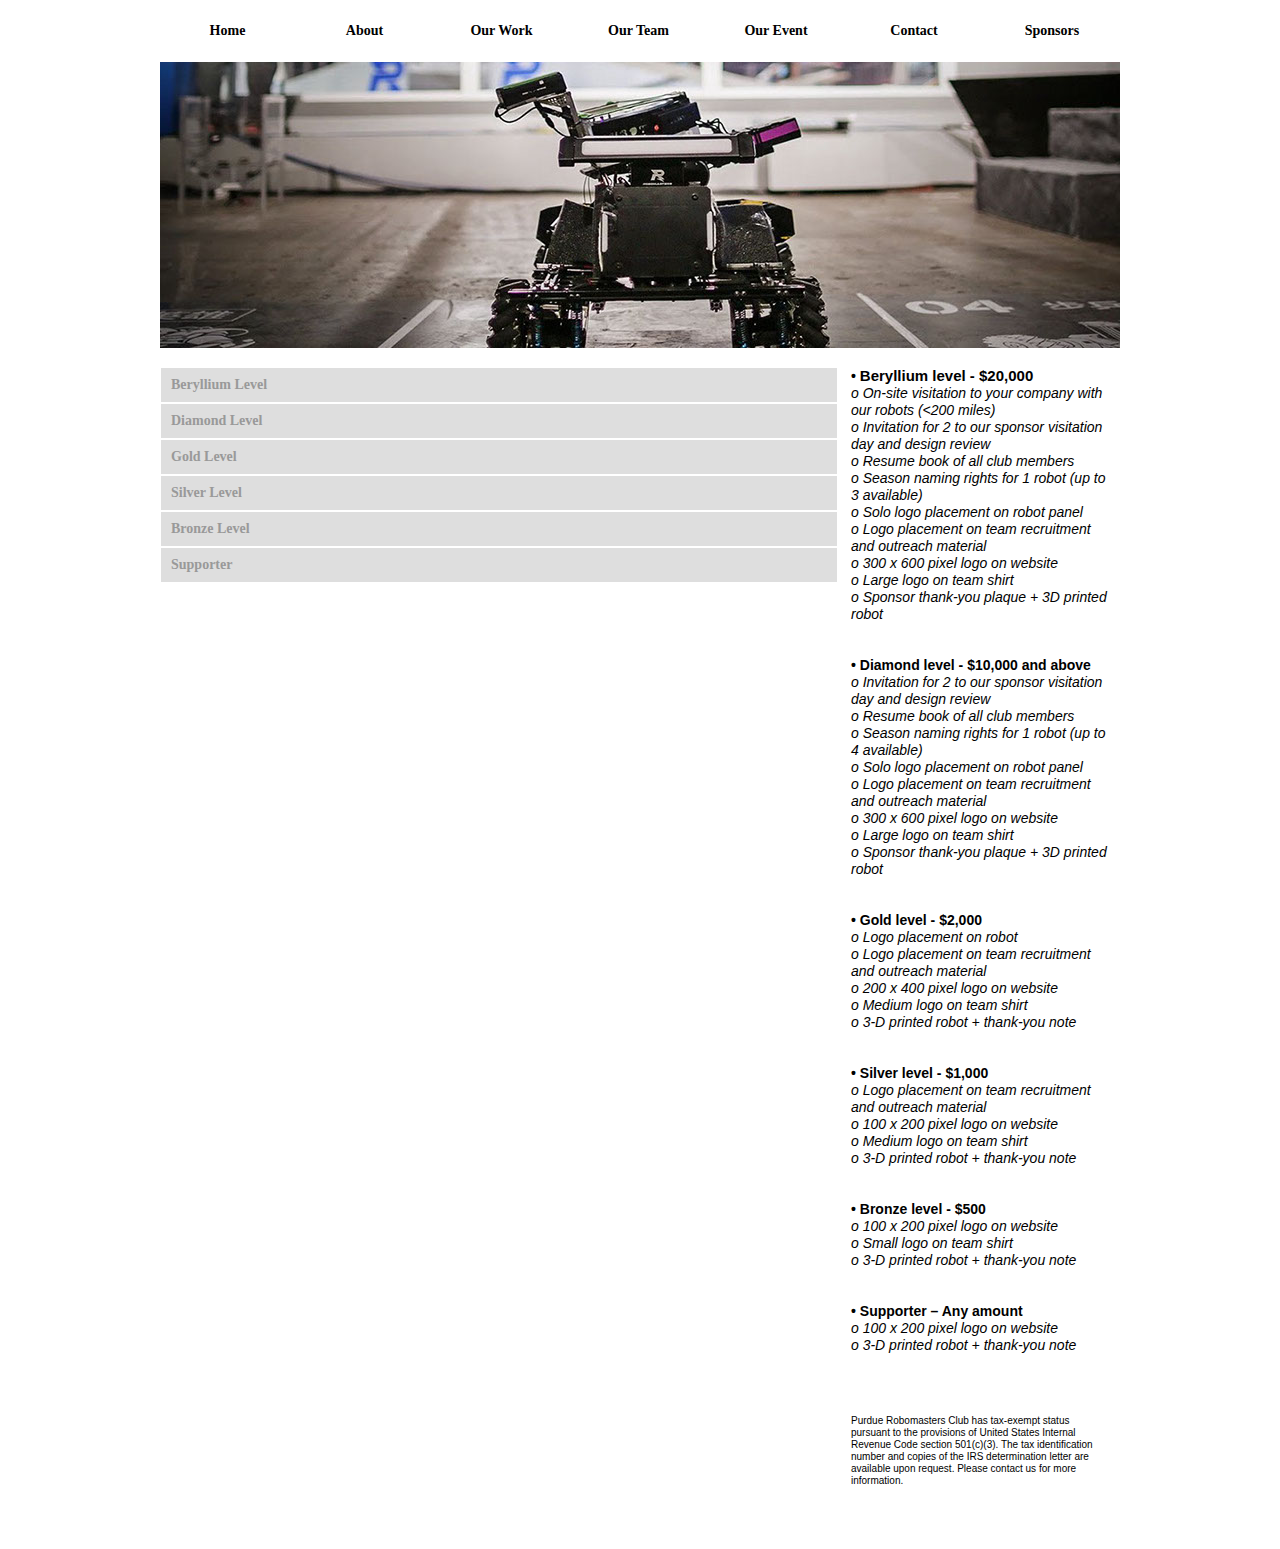
<file: sponsors.html>
<!DOCTYPE html>
<html class="nojs html css_verticalspacer" lang="en-US">
 <head>

  <meta http-equiv="Content-type" content="text/html;charset=UTF-8"/>
  <meta name="generator" content="2017.0.2.363"/>
  
  <script type="text/javascript">
   // Update the 'nojs'/'js' class on the html node
document.documentElement.className = document.documentElement.className.replace(/\bnojs\b/g, 'js');

// Check that all required assets are uploaded and up-to-date
if(typeof Muse == "undefined") window.Muse = {}; window.Muse.assets = {"required":["museutils.js", "museconfig.js", "jquery.watch.js", "jquery.musemenu.js", "jquery.scrolleffects.js", "require.js", "webpro.js", "musewpdisclosure.js", "sponsors.css"], "outOfDate":[]};
</script>
  
  <title>Sponsors</title>
  <!-- CSS -->
  <link rel="stylesheet" type="text/css" href="css/site_global.css?crc=443350757"/>
  <link rel="stylesheet" type="text/css" href="css/master_b-master.css?crc=4140182516"/>
  <link rel="stylesheet" type="text/css" href="css/sponsors.css?crc=3760581066" id="pagesheet"/>
  <!-- JS includes -->
  <!--[if lt IE 9]>
  <script src="scripts/html5shiv.js?crc=4241844378" type="text/javascript"></script>
  <![endif]-->
   </head>
 <body>

  <div class="clearfix" id="page"><!-- column -->
   <div class="position_content" id="page_position_content">
    <div class="clearfix colelem" id="pu1383"><!-- group -->
     <div class="browser_width mse_pre_init" id="u1383-bw">
      <div id="u1383"><!-- simple frame --></div>
     </div>
     <nav class="MenuBar clearfix mse_pre_init" id="menuu953"><!-- horizontal box -->
      <div class="MenuItemContainer borderbox clearfix grpelem" id="u982"><!-- vertical box -->
       <a class="nonblock nontext MenuItem MenuItemWithSubMenu borderbox clearfix colelem" id="u985" href="index.html"><!-- horizontal box --><div class="MenuItemLabel NoWrap borderbox clearfix grpelem" id="u987-4"><!-- content --><p>Home</p></div></a>
      </div>
      <div class="MenuItemContainer borderbox clearfix grpelem" id="u989"><!-- vertical box -->
       <a class="nonblock nontext MenuItem MenuItemWithSubMenu borderbox clearfix colelem" id="u990" href="about.html"><!-- horizontal box --><div class="MenuItemLabel NoWrap borderbox clearfix grpelem" id="u992-4"><!-- content --><p>About</p></div></a>
      </div>
      <div class="MenuItemContainer borderbox clearfix grpelem" id="u961"><!-- vertical box -->
       <a class="nonblock nontext MenuItem MenuItemWithSubMenu borderbox clearfix colelem" id="u962" href="our-work.html"><!-- horizontal box --><div class="MenuItemLabel NoWrap borderbox clearfix grpelem" id="u964-4"><!-- content --><p>Our Work</p></div></a>
      </div>
      <div class="MenuItemContainer borderbox clearfix grpelem" id="u975"><!-- vertical box -->
       <a class="nonblock nontext MenuItem MenuItemWithSubMenu borderbox clearfix colelem" id="u978" href="our-team.html"><!-- horizontal box --><div class="MenuItemLabel NoWrap borderbox clearfix grpelem" id="u979-4"><!-- content --><p>Our Team</p></div></a>
      </div>
      <div class="MenuItemContainer borderbox clearfix grpelem" id="u954"><!-- vertical box -->
       <a class="nonblock nontext MenuItem MenuItemWithSubMenu borderbox clearfix colelem" id="u957" href="our-event.html"><!-- horizontal box --><div class="MenuItemLabel NoWrap borderbox clearfix grpelem" id="u960-4"><!-- content --><p>Our Event</p></div></a>
      </div>
      <div class="MenuItemContainer borderbox clearfix grpelem" id="u968"><!-- vertical box -->
       <a class="nonblock nontext MenuItem MenuItemWithSubMenu borderbox clearfix colelem" id="u969" href="contact.html"><!-- horizontal box --><div class="MenuItemLabel NoWrap borderbox clearfix grpelem" id="u970-4"><!-- content --><p>Contact</p></div></a>
      </div>
      <div class="MenuItemContainer borderbox clearfix grpelem" id="u996"><!-- vertical box -->
       <a class="nonblock nontext MenuItem MenuItemWithSubMenu MuseMenuActive borderbox clearfix colelem" id="u997" href="sponsors.html"><!-- horizontal box --><div class="MenuItemLabel NoWrap borderbox clearfix grpelem" id="u998-4"><!-- content --><p>Sponsors</p></div></a>
      </div>
     </nav>
    </div>
    <div class="clearfix colelem" id="pu1364"><!-- group -->
     <div class="clip_frame grpelem" id="u1364"><!-- image -->
      <img class="block" id="u1364_img" src="images/main_background_1.jpg?crc=237083818" alt="" width="960" height="286"/>
     </div>
     <ul class="AccordionWidget clearfix grpelem" id="accordionu1946"><!-- vertical box -->
      <li class="AccordionPanel borderbox clearfix colelem" id="u1953"><!-- vertical box --><div class="AccordionPanelTab borderbox clearfix colelem" id="u1954-4"><!-- content --><div id="u1954-3"><p>Beryllium Level</p></div></div><div class="AccordionPanelContent disn borderbox clearfix colelem" id="u1955"><!-- group --><div class="clearfix grpelem" id="u1956-3"><!-- content --><p>&nbsp;</p></div></div></li>
      <li class="AccordionPanel borderbox clearfix colelem" id="u1957"><!-- vertical box --><div class="AccordionPanelTab borderbox clearfix colelem" id="u1960-4"><!-- content --><div id="u1960-3"><p>Diamond Level</p></div></div><div class="AccordionPanelContent disn borderbox clearfix colelem" id="u1958"><!-- group --><div class="clearfix grpelem" id="u1959-3"><!-- content --><p>&nbsp;</p></div></div></li>
      <li class="AccordionPanel borderbox clearfix colelem" id="u1964"><!-- vertical box --><div class="AccordionPanelTab borderbox clearfix colelem" id="u1965-4"><!-- content --><div id="u1965-3"><p>Gold Level</p></div></div><div class="AccordionPanelContent disn borderbox clearfix colelem" id="u1966"><!-- group --><div class="clearfix grpelem" id="u1967-3"><!-- content --><p>&nbsp;</p></div></div></li>
      <li class="AccordionPanel borderbox clearfix colelem" id="u1950"><!-- vertical box --><div class="AccordionPanelTab borderbox clearfix colelem" id="u1952-4"><!-- content --><div id="u1952-3"><p>Silver Level</p></div></div><div class="AccordionPanelContent disn borderbox colelem" id="u1951"><!-- simple frame --></div></li>
      <li class="AccordionPanel borderbox clearfix colelem" id="u1961"><!-- vertical box --><div class="AccordionPanelTab borderbox clearfix colelem" id="u1963-4"><!-- content --><div id="u1963-3"><p>Bronze Level</p></div></div><div class="AccordionPanelContent disn borderbox colelem" id="u1962"><!-- simple frame --></div></li>
      <li class="AccordionPanel borderbox clearfix colelem" id="u1947"><!-- vertical box --><div class="AccordionPanelTab borderbox clearfix colelem" id="u1948-4"><!-- content --><div id="u1948-3"><p>Supporter</p></div></div><div class="AccordionPanelContent disn borderbox colelem" id="u1949"><!-- simple frame --></div></li>
     </ul>
     <div class="clearfix grpelem" id="u2104-89"><!-- content -->
      <p id="u2104-3"><span id="u2104">• </span><span id="u2104-2">Beryllium level - $20,000</span></p>
      <p id="u2104-5">o On-site visitation to your company with our robots (&lt;200 miles)</p>
      <p id="u2104-7">o Invitation for 2 to our sponsor visitation day and design review</p>
      <p id="u2104-9">o Resume book of all club members</p>
      <p id="u2104-11">o Season naming rights for 1 robot (up to 3 available)</p>
      <p id="u2104-13">o Solo logo placement on robot panel</p>
      <p id="u2104-15">o Logo placement on team recruitment and outreach material</p>
      <p id="u2104-17">o 300 x 600 pixel logo on website</p>
      <p id="u2104-19">o Large logo on team shirt</p>
      <p id="u2104-21">o Sponsor thank-you plaque + 3D printed robot</p>
      <p id="u2104-22">&nbsp;</p>
      <p id="u2104-23">&nbsp;</p>
      <p id="u2104-25">• Diamond level - $10,000 and above</p>
      <p id="u2104-27">o Invitation for 2 to our sponsor visitation day and design review</p>
      <p id="u2104-29">o Resume book of all club members</p>
      <p id="u2104-31">o Season naming rights for 1 robot (up to 4 available)</p>
      <p id="u2104-33">o Solo logo placement on robot panel</p>
      <p id="u2104-35">o Logo placement on team recruitment and outreach material</p>
      <p id="u2104-37">o 300 x 600 pixel logo on website</p>
      <p id="u2104-39">o Large logo on team shirt</p>
      <p id="u2104-41">o Sponsor thank-you plaque + 3D printed robot</p>
      <p id="u2104-42">&nbsp;</p>
      <p id="u2104-43">&nbsp;</p>
      <p id="u2104-45">• Gold level - $2,000</p>
      <p id="u2104-47">o Logo placement on robot</p>
      <p id="u2104-49">o Logo placement on team recruitment and outreach material</p>
      <p id="u2104-51">o 200 x 400 pixel logo on website</p>
      <p id="u2104-53">o Medium logo on team shirt</p>
      <p id="u2104-55">o 3-D printed robot + thank-you note</p>
      <p id="u2104-56">&nbsp;</p>
      <p id="u2104-57">&nbsp;</p>
      <p id="u2104-59">• Silver level - $1,000</p>
      <p id="u2104-61">o Logo placement on team recruitment and outreach material</p>
      <p id="u2104-63">o 100 x 200 pixel logo on website</p>
      <p id="u2104-65">o Medium logo on team shirt</p>
      <p id="u2104-67">o 3-D printed robot + thank-you note</p>
      <p id="u2104-68">&nbsp;</p>
      <p id="u2104-69">&nbsp;</p>
      <p id="u2104-71">• Bronze level - $500</p>
      <p id="u2104-73">o 100 x 200 pixel logo on website</p>
      <p id="u2104-75">o Small logo on team shirt</p>
      <p id="u2104-77">o 3-D printed robot + thank-you note</p>
      <p id="u2104-78">&nbsp;</p>
      <p id="u2104-79">&nbsp;</p>
      <p id="u2104-81">• Supporter – Any amount</p>
      <p id="u2104-83">o 100 x 200 pixel logo on website</p>
      <p id="u2104-85">o 3-D printed robot + thank-you note</p>
      <p>&nbsp;</p>
      <p>&nbsp;</p>
     </div>
    </div>
    <div class="clearfix colelem" id="u2115-4"><!-- content -->
     <p>Purdue Robomasters Club has tax-exempt status pursuant to the provisions of United States Internal Revenue Code section 501(c)(3). The tax identification number and copies of the IRS determination letter are available upon request. Please contact us for more information.</p>
    </div>
    <div class="verticalspacer" data-offset-top="1487" data-content-above-spacer="1486" data-content-below-spacer="62"></div>
   </div>
  </div>
  <!-- Other scripts -->
  <script type="text/javascript">
   window.Muse.assets.check=function(d){if(!window.Muse.assets.checked){window.Muse.assets.checked=!0;var b={},c=function(a,b){if(window.getComputedStyle){var c=window.getComputedStyle(a,null);return c&&c.getPropertyValue(b)||c&&c[b]||""}if(document.documentElement.currentStyle)return(c=a.currentStyle)&&c[b]||a.style&&a.style[b]||"";return""},a=function(a){if(a.match(/^rgb/))return a=a.replace(/\s+/g,"").match(/([\d\,]+)/gi)[0].split(","),(parseInt(a[0])<<16)+(parseInt(a[1])<<8)+parseInt(a[2]);if(a.match(/^\#/))return parseInt(a.substr(1),
16);return 0},g=function(g){for(var f=document.getElementsByTagName("link"),h=0;h<f.length;h++)if("text/css"==f[h].type){var i=(f[h].href||"").match(/\/?css\/([\w\-]+\.css)\?crc=(\d+)/);if(!i||!i[1]||!i[2])break;b[i[1]]=i[2]}f=document.createElement("div");f.className="version";f.style.cssText="display:none; width:1px; height:1px;";document.getElementsByTagName("body")[0].appendChild(f);for(h=0;h<Muse.assets.required.length;){var i=Muse.assets.required[h],l=i.match(/([\w\-\.]+)\.(\w+)$/),k=l&&l[1]?
l[1]:null,l=l&&l[2]?l[2]:null;switch(l.toLowerCase()){case "css":k=k.replace(/\W/gi,"_").replace(/^([^a-z])/gi,"_$1");f.className+=" "+k;k=a(c(f,"color"));l=a(c(f,"backgroundColor"));k!=0||l!=0?(Muse.assets.required.splice(h,1),"undefined"!=typeof b[i]&&(k!=b[i]>>>24||l!=(b[i]&16777215))&&Muse.assets.outOfDate.push(i)):h++;f.className="version";break;case "js":h++;break;default:throw Error("Unsupported file type: "+l);}}d?d().jquery!="1.8.3"&&Muse.assets.outOfDate.push("jquery-1.8.3.min.js"):Muse.assets.required.push("jquery-1.8.3.min.js");
f.parentNode.removeChild(f);if(Muse.assets.outOfDate.length||Muse.assets.required.length)f="Some files on the server may be missing or incorrect. Clear browser cache and try again. If the problem persists please contact website author.",g&&Muse.assets.outOfDate.length&&(f+="\nOut of date: "+Muse.assets.outOfDate.join(",")),g&&Muse.assets.required.length&&(f+="\nMissing: "+Muse.assets.required.join(",")),alert(f)};location&&location.search&&location.search.match&&location.search.match(/muse_debug/gi)?setTimeout(function(){g(!0)},5E3):g()}};
var muse_init=function(){require.config({baseUrl:""});require(["jquery","museutils","whatinput","jquery.watch","jquery.musemenu","webpro","musewpdisclosure","jquery.scrolleffects"],function(d){var $ = d;$(document).ready(function(){try{
window.Muse.assets.check($);/* body */
Muse.Utils.transformMarkupToFixBrowserProblemsPreInit();/* body */
Muse.Utils.prepHyperlinks(true);/* body */
Muse.Utils.resizeHeight('.browser_width');/* resize height */
Muse.Utils.requestAnimationFrame(function() { $('body').addClass('initialized'); });/* mark body as initialized */
Muse.Utils.fullPage('#page');/* 100% height page */
Muse.Utils.initWidget('.MenuBar', ['#bp_infinity'], function(elem) { return $(elem).museMenu(); });/* unifiedNavBar */
Muse.Utils.initWidget('#accordionu1946', ['#bp_infinity'], function(elem) { return new WebPro.Widget.Accordion(elem, {canCloseAll:true,defaultIndex:-1}); });/* #accordionu1946 */
$('#u1383-bw').registerPositionScrollEffect([{"speed":[null,1],"in":[-Infinity,0]},{"speed":[null,0],"in":[0,Infinity]}]);/* scroll effect */
$('#menuu953').registerPositionScrollEffect([{"speed":[1,1],"in":[-Infinity,0]},{"speed":[0,0],"in":[0,Infinity]}]);/* scroll effect */
Muse.Utils.showWidgetsWhenReady();/* body */
Muse.Utils.transformMarkupToFixBrowserProblems();/* body */
}catch(b){if(b&&"function"==typeof b.notify?b.notify():Muse.Assert.fail("Error calling selector function: "+b),false)throw b;}})})};

</script>
  <!-- RequireJS script -->
  <script src="scripts/require.js?crc=4234670167" type="text/javascript" async data-main="scripts/museconfig.js?crc=3849126041" onload="if (requirejs) requirejs.onError = function(requireType, requireModule) { if (requireType && requireType.toString && requireType.toString().indexOf && 0 <= requireType.toString().indexOf('#scripterror')) window.Muse.assets.check(); }" onerror="window.Muse.assets.check();"></script>
   </body>
</html>
</file>
<file: css/site_global.css>
html{min-height:100%;min-width:100%;-ms-text-size-adjust:none;}body,div,dl,dt,dd,ul,ol,li,nav,h1,h2,h3,h4,h5,h6,pre,code,form,fieldset,legend,input,button,textarea,p,blockquote,th,td,a{margin:0px;padding:0px;border-width:0px;border-style:solid;border-color:transparent;-webkit-transform-origin:left top;-ms-transform-origin:left top;-o-transform-origin:left top;transform-origin:left top;background-repeat:no-repeat;}button.submit-btn{-moz-box-sizing:content-box;-webkit-box-sizing:content-box;box-sizing:content-box;}.transition{-webkit-transition-property:background-image,background-position,background-color,border-color,border-radius,color,font-size,font-style,font-weight,letter-spacing,line-height,text-align,box-shadow,text-shadow,opacity;transition-property:background-image,background-position,background-color,border-color,border-radius,color,font-size,font-style,font-weight,letter-spacing,line-height,text-align,box-shadow,text-shadow,opacity;}.transition *{-webkit-transition:inherit;transition:inherit;}table{border-collapse:collapse;border-spacing:0px;}fieldset,img{border:0px;border-style:solid;-webkit-transform-origin:left top;-ms-transform-origin:left top;-o-transform-origin:left top;transform-origin:left top;}address,caption,cite,code,dfn,em,strong,th,var,optgroup{font-style:inherit;font-weight:inherit;}del,ins{text-decoration:none;}li{list-style:none;}caption,th{text-align:left;}h1,h2,h3,h4,h5,h6{font-size:100%;font-weight:inherit;}input,button,textarea,select,optgroup,option{font-family:inherit;font-size:inherit;font-style:inherit;font-weight:inherit;}.form-grp input,.form-grp textarea{-webkit-appearance:none;-webkit-border-radius:0;}body{font-family:Arial, Helvetica Neue, Helvetica, sans-serif;text-align:left;font-size:14px;line-height:17px;word-wrap:break-word;text-rendering:optimizeLegibility;-moz-font-feature-settings:'liga';-ms-font-feature-settings:'liga';-webkit-font-feature-settings:'liga';font-feature-settings:'liga';}a:link{color:#0000FF;text-decoration:underline;}a:visited{color:#800080;text-decoration:underline;}a:hover{color:#0000FF;text-decoration:underline;}a:active{color:#EE0000;text-decoration:underline;}a.nontext{color:black;text-decoration:none;font-style:normal;font-weight:normal;}.normal_text{color:#000000;direction:ltr;font-family:Arial, Helvetica Neue, Helvetica, sans-serif;font-size:14px;font-style:normal;font-weight:normal;letter-spacing:0px;line-height:17px;text-align:left;text-decoration:none;text-indent:0px;text-transform:none;vertical-align:0px;padding:0px;}.list0 li:before{position:absolute;right:100%;letter-spacing:0px;text-decoration:none;font-weight:normal;font-style:normal;}.rtl-list li:before{right:auto;left:100%;}.nls-None > li:before,.nls-None .list3 > li:before,.nls-None .list6 > li:before{margin-right:6px;content:'•';}.nls-None .list1 > li:before,.nls-None .list4 > li:before,.nls-None .list7 > li:before{margin-right:6px;content:'○';}.nls-None,.nls-None .list1,.nls-None .list2,.nls-None .list3,.nls-None .list4,.nls-None .list5,.nls-None .list6,.nls-None .list7,.nls-None .list8{padding-left:34px;}.nls-None.rtl-list,.nls-None .list1.rtl-list,.nls-None .list2.rtl-list,.nls-None .list3.rtl-list,.nls-None .list4.rtl-list,.nls-None .list5.rtl-list,.nls-None .list6.rtl-list,.nls-None .list7.rtl-list,.nls-None .list8.rtl-list{padding-left:0px;padding-right:34px;}.nls-None .list2 > li:before,.nls-None .list5 > li:before,.nls-None .list8 > li:before{margin-right:6px;content:'-';}.nls-None.rtl-list > li:before,.nls-None .list1.rtl-list > li:before,.nls-None .list2.rtl-list > li:before,.nls-None .list3.rtl-list > li:before,.nls-None .list4.rtl-list > li:before,.nls-None .list5.rtl-list > li:before,.nls-None .list6.rtl-list > li:before,.nls-None .list7.rtl-list > li:before,.nls-None .list8.rtl-list > li:before{margin-right:0px;margin-left:6px;}.TabbedPanelsTab{white-space:nowrap;}.MenuBar .MenuBarView,.MenuBar .SubMenuView{display:block;list-style:none;}.MenuBar .SubMenu{display:none;position:absolute;}.NoWrap{white-space:nowrap;word-wrap:normal;}.rootelem{margin-left:auto;margin-right:auto;}.colelem{display:inline;float:left;clear:both;}.clearfix:after{content:"\0020";visibility:hidden;display:block;height:0px;clear:both;}*:first-child+html .clearfix{zoom:1;}.clip_frame{overflow:hidden;}.popup_anchor{position:relative;width:0px;height:0px;}.popup_element{z-index:100000;}.svg{display:block;vertical-align:top;}span.wrap{content:'';clear:left;display:block;}span.actAsInlineDiv{display:inline-block;}.position_content,.excludeFromNormalFlow{float:left;}.preload_images{position:absolute;overflow:hidden;left:-9999px;top:-9999px;height:1px;width:1px;}.preload{height:1px;width:1px;}.animateStates{-webkit-transition:0.3s ease-in-out;-moz-transition:0.3s ease-in-out;-o-transition:0.3s ease-in-out;transition:0.3s ease-in-out;}[data-whatinput="mouse"] *:focus,[data-whatinput="touch"] *:focus,input:focus,textarea:focus{outline:none;}textarea{resize:none;overflow:auto;}.fld-prompt{pointer-events:none;}.wrapped-input{position:absolute;top:0px;left:0px;background:transparent;border:none;}.submit-btn{z-index:50000;cursor:pointer;}.anchor_item{width:22px;height:18px;}.MenuBar .SubMenuVisible,.MenuBarVertical .SubMenuVisible,.MenuBar .SubMenu .SubMenuVisible,.popup_element.Active,span.actAsPara,.actAsDiv,a.nonblock.nontext,img.block{display:block;}.widget_invisible,.js .invi,.js .mse_pre_init{visibility:hidden;}.ose_ei{visibility:hidden;z-index:0;}.no_vert_scroll{overflow-y:hidden;}.always_vert_scroll{overflow-y:scroll;}.always_horz_scroll{overflow-x:scroll;}.fullscreen{overflow:hidden;left:0px;top:0px;position:fixed;height:100%;width:100%;-moz-box-sizing:border-box;-webkit-box-sizing:border-box;-ms-box-sizing:border-box;box-sizing:border-box;}.fullwidth{position:absolute;}.borderbox{-moz-box-sizing:border-box;-webkit-box-sizing:border-box;-ms-box-sizing:border-box;box-sizing:border-box;}.scroll_wrapper{position:absolute;overflow:auto;left:0px;right:0px;top:0px;bottom:0px;padding-top:0px;padding-bottom:0px;margin-top:0px;margin-bottom:0px;}.browser_width > *{position:absolute;left:0px;right:0px;}.grpelem,.accordion_wrapper{display:inline;float:left;}.fld-checkbox input[type=checkbox],.fld-radiobutton input[type=radio]{position:absolute;overflow:hidden;clip:rect(0px, 0px, 0px, 0px);height:1px;width:1px;margin:-1px;padding:0px;border:0px;}.fld-checkbox input[type=checkbox] + label,.fld-radiobutton input[type=radio] + label{display:inline-block;background-repeat:no-repeat;cursor:pointer;float:left;width:100%;height:100%;}.pointer_cursor,.fld-recaptcha-mode,.fld-recaptcha-refresh,.fld-recaptcha-help{cursor:pointer;}p,h1,h2,h3,h4,h5,h6,ol,ul,span.actAsPara{max-height:1000000px;}.superscript{vertical-align:super;font-size:66%;line-height:0px;}.subscript{vertical-align:sub;font-size:66%;line-height:0px;}.horizontalSlideShow{-ms-touch-action:pan-y;touch-action:pan-y;}.verticalSlideShow{-ms-touch-action:pan-x;touch-action:pan-x;}.colelem100,.verticalspacer{clear:both;}.list0 li,.MenuBar .MenuItemContainer,.SlideShowContentPanel .fullscreen img,.css_verticalspacer .verticalspacer{position:relative;}.popup_element.Inactive,.js .disn,.js .an_invi,.hidden,.breakpoint{display:none;}#muse_css_mq{position:absolute;display:none;background-color:#FFFFFE;}.fluid_height_spacer{width:0.01px;}.muse_check_css{display:none;position:fixed;}@media screen and (-webkit-min-device-pixel-ratio:0){body{text-rendering:auto;}}
</file>
<file: css/master_a-master.css>
#u168,#u171{background-color:transparent;}#u171:hover{background-color:#999999;}#u171:active{background-color:#6B6B6B;}#u172-4{border-width:0px;border-color:transparent;background-color:transparent;text-align:center;color:#FFFFFF;font-family:Georgia, Palatino, Palatino Linotype, Times, Times New Roman, serif;font-weight:bold;}#u171.MuseMenuActive,#u558,#u561{background-color:transparent;}#u561:hover{background-color:#999999;}#u561:active{background-color:#6B6B6B;}#u563-4{border-width:0px;border-color:transparent;background-color:transparent;text-align:center;color:#FFFFFF;font-family:Georgia, Palatino, Palatino Linotype, Times, Times New Roman, serif;font-weight:bold;}#u561.MuseMenuActive,#u684,#u687{background-color:transparent;}#u687:hover{background-color:#999999;}#u687:active{background-color:#6B6B6B;}#u688-4{border-width:0px;border-color:transparent;background-color:transparent;text-align:center;color:#FFFFFF;font-family:Georgia, Palatino, Palatino Linotype, Times, Times New Roman, serif;font-weight:bold;}#u687.MuseMenuActive,#u726,#u727{background-color:transparent;}#u727:hover{background-color:#999999;}#u727:active{background-color:#6B6B6B;}#u728-4{border-width:0px;border-color:transparent;background-color:transparent;text-align:center;color:#FFFFFF;font-family:Georgia, Palatino, Palatino Linotype, Times, Times New Roman, serif;font-weight:bold;}#u727.MuseMenuActive,#u768,#u771{background-color:transparent;}#u771:hover{background-color:#999999;}#u771:active{background-color:#6B6B6B;}#u772-4{border-width:0px;border-color:transparent;background-color:transparent;text-align:center;color:#FFFFFF;font-family:Georgia, Palatino, Palatino Linotype, Times, Times New Roman, serif;font-weight:bold;}#u771.MuseMenuActive,#u810,#u811{background-color:transparent;}#u811:hover{background-color:#999999;}#u811:active{background-color:#6B6B6B;}#u813-4{border-width:0px;border-color:transparent;background-color:transparent;text-align:center;color:#FFFFFF;font-family:Georgia, Palatino, Palatino Linotype, Times, Times New Roman, serif;font-weight:bold;}#u811.MuseMenuActive,#u852,#u853{background-color:transparent;}#u853:hover{background-color:#999999;}#u853:active{background-color:#6B6B6B;}#u854-4{border-width:0px;border-color:transparent;background-color:transparent;text-align:center;color:#FFFFFF;font-family:Georgia, Palatino, Palatino Linotype, Times, Times New Roman, serif;font-weight:bold;}#u171.MuseMenuActive #u172-4 p,#u561.MuseMenuActive #u563-4 p,#u687.MuseMenuActive #u688-4 p,#u727.MuseMenuActive #u728-4 p,#u771.MuseMenuActive #u772-4 p,#u811.MuseMenuActive #u813-4 p,#u853.MuseMenuActive #u854-4 p{color:#FFFFFF;visibility:inherit;font-weight:bold;}.MenuItem{cursor:pointer;}#u94,#u8178{background-color:#000000;}#u853.MuseMenuActive,#u894{background-color:transparent;}#u929-4{background-color:transparent;line-height:23px;text-align:center;font-size:19px;color:#FFFFFF;font-weight:bold;}#menuu146,#buttonu938{border-width:0px;border-color:transparent;background-color:transparent;}#u939-4{border-style:solid;border-width:1px;border-color:#FFFFFF;background-color:transparent;text-align:center;font-size:14px;letter-spacing:1px;color:#FFFFFF;font-family:Georgia, Palatino, Palatino Linotype, Times, Times New Roman, serif;font-weight:bold;}#buttonu938:hover #u939-4 p{color:#FFFFFF;visibility:inherit;}#u920-4{background-color:transparent;line-height:47px;text-align:center;font-size:39px;color:#FFFFFF;font-weight:bold;}
</file>
<file: css/index.css>
.version.index{color:#000004;background-color:#9DEC9E;}#page{z-index:1;width:640px;min-height:1110px;background-image:none;border-width:0px;border-color:#000000;background-color:transparent;margin-left:auto;margin-right:auto;}#page_position_content{width:0.01px;}#pu94{z-index:31;width:0.01px;padding-bottom:43px;margin-left:-160px;}#u94{z-index:31;height:43px;}.js body{visibility:hidden;}.js body.initialized{visibility:visible;}#u94-bw{z-index:31;position:fixed;left:0px;right:0px;top:0px;}#menuu146{z-index:32;width:960px;position:fixed;top:3px;left:-160px;}#u168{width:135px;min-height:34px;position:relative;margin-right:-10000px;}#u171{width:135px;padding-bottom:17px;position:relative;}#u171:hover{width:135px;min-height:0px;margin:0px;}#u171:active{width:135px;min-height:0px;margin:0px;}#u172-4{width:135px;min-height:17px;position:relative;margin-right:-10000px;top:8px;}#u171:hover #u172-4{padding-top:0px;padding-bottom:0px;min-height:17px;width:135px;margin:0px -10000px 0px 0px;}#u171:active #u172-4{padding-top:0px;padding-bottom:0px;min-height:17px;width:135px;margin:0px -10000px 0px 0px;}#u558{width:135px;min-height:34px;position:relative;margin-right:-10000px;left:137px;}#u561{width:135px;padding-bottom:17px;position:relative;}#u171.MuseMenuActive,#u561:hover{width:135px;min-height:0px;margin:0px;}#u561:active{width:135px;min-height:0px;margin:0px;}#u563-4{width:135px;min-height:17px;position:relative;margin-right:-10000px;top:8px;}#u171.MuseMenuActive #u172-4,#u561:hover #u563-4{padding-top:0px;padding-bottom:0px;min-height:17px;width:135px;margin:0px -10000px 0px 0px;}#u561:active #u563-4{padding-top:0px;padding-bottom:0px;min-height:17px;width:135px;margin:0px -10000px 0px 0px;}#u684{width:135px;min-height:34px;position:relative;margin-right:-10000px;left:274px;}#u687{width:135px;padding-bottom:17px;position:relative;}#u561.MuseMenuActive,#u687:hover{width:135px;min-height:0px;margin:0px;}#u687:active{width:135px;min-height:0px;margin:0px;}#u688-4{width:135px;min-height:17px;position:relative;margin-right:-10000px;top:8px;}#u561.MuseMenuActive #u563-4,#u687:hover #u688-4{padding-top:0px;padding-bottom:0px;min-height:17px;width:135px;margin:0px -10000px 0px 0px;}#u687:active #u688-4{padding-top:0px;padding-bottom:0px;min-height:17px;width:135px;margin:0px -10000px 0px 0px;}#u726{width:135px;min-height:34px;position:relative;margin-right:-10000px;left:411px;}#u727{width:135px;padding-bottom:17px;position:relative;}#u687.MuseMenuActive,#u727:hover{width:135px;min-height:0px;margin:0px;}#u727:active{width:135px;min-height:0px;margin:0px;}#u727.MuseMenuActive{width:135px;min-height:0px;margin:0px;}#u728-4{width:135px;min-height:17px;position:relative;margin-right:-10000px;top:8px;}#u687.MuseMenuActive #u688-4,#u727:hover #u728-4{padding-top:0px;padding-bottom:0px;min-height:17px;width:135px;margin:0px -10000px 0px 0px;}#u727:active #u728-4{padding-top:0px;padding-bottom:0px;min-height:17px;width:135px;margin:0px -10000px 0px 0px;}#u727.MuseMenuActive #u728-4{padding-top:0px;padding-bottom:0px;min-height:17px;width:135px;margin:0px -10000px 0px 0px;}#u768{width:136px;min-height:34px;position:relative;margin-right:-10000px;left:548px;}#u771{width:136px;padding-bottom:17px;position:relative;}#u771:hover{width:136px;min-height:0px;margin:0px;}#u771:active{width:136px;min-height:0px;margin:0px;}#u772-4{width:136px;min-height:17px;position:relative;margin-right:-10000px;top:8px;}#u771:hover #u772-4{padding-top:0px;padding-bottom:0px;min-height:17px;width:136px;margin:0px -10000px 0px 0px;}#u771:active #u772-4{padding-top:0px;padding-bottom:0px;min-height:17px;width:136px;margin:0px -10000px 0px 0px;}#u810{width:136px;min-height:34px;position:relative;margin-right:-10000px;left:686px;}#u811{width:136px;padding-bottom:17px;position:relative;}#u771.MuseMenuActive,#u811:hover{width:136px;min-height:0px;margin:0px;}#u811:active{width:136px;min-height:0px;margin:0px;}#u813-4{width:136px;min-height:17px;position:relative;margin-right:-10000px;top:8px;}#u771.MuseMenuActive #u772-4,#u811:hover #u813-4{padding-top:0px;padding-bottom:0px;min-height:17px;width:136px;margin:0px -10000px 0px 0px;}#u811:active #u813-4{padding-top:0px;padding-bottom:0px;min-height:17px;width:136px;margin:0px -10000px 0px 0px;}#u852{width:136px;min-height:34px;position:relative;margin-right:-10000px;left:824px;}#u853{width:136px;padding-bottom:17px;position:relative;}#u811.MuseMenuActive,#u853:hover{width:136px;min-height:0px;margin:0px;}#u853:active{width:136px;min-height:0px;margin:0px;}#u853.MuseMenuActive{width:136px;min-height:0px;margin:0px;}#u854-4{width:136px;min-height:17px;position:relative;margin-right:-10000px;top:8px;}#u811.MuseMenuActive #u813-4,#u853:hover #u854-4{padding-top:0px;padding-bottom:0px;min-height:17px;width:136px;margin:0px -10000px 0px 0px;}#u853:active #u854-4{padding-top:0px;padding-bottom:0px;min-height:17px;width:136px;margin:0px -10000px 0px 0px;}#u853.MuseMenuActive #u854-4{padding-top:0px;padding-bottom:0px;min-height:17px;width:136px;margin:0px -10000px 0px 0px;}#pu8178{z-index:2;width:0.01px;margin-left:-160px;margin-top:-6px;}#u8178{z-index:2;min-height:1065px;padding-bottom:73px;}#u894{z-index:3;width:1893px;position:relative;margin-right:-10000px;left:-467px;}#u894_img{padding-left:467px;padding-right:467px;}#u8178-bw{z-index:2;min-height:1065px;}#u929-4{z-index:18;min-height:55px;}#u929-4-bw{z-index:18;min-height:55px;margin-top:289px;}#buttonu938{z-index:22;min-height:30px;padding-bottom:4px;}#buttonu938.ButtonSelected{min-height:30px;margin:0px;}#u8178_align_to_page,#buttonu938_align_to_page{margin-left:auto;margin-right:auto;position:relative;width:640px;left:-160px;}#u939-4{z-index:23;width:66px;min-height:22px;position:relative;margin-right:-10000px;margin-top:6px;left:446px;}#buttonu938:hover #u939-4{padding-top:0px;padding-bottom:0px;min-height:22px;width:66px;margin:6px -10000px 0px 0px;}#buttonu938.ButtonSelected #u939-4{padding-top:0px;padding-bottom:0px;min-height:22px;width:66px;margin:6px -10000px 0px 0px;}#buttonu938-bw{z-index:22;min-height:30px;margin-top:344px;}#u920-4{z-index:27;min-height:52px;}#u920-4-bw{z-index:27;min-height:52px;margin-top:97px;}.css_verticalspacer .verticalspacer{height:calc(100vh - 1174px);}#u2914-4{z-index:5;width:960px;min-height:33px;background-color:transparent;line-height:36px;text-align:center;font-size:30px;color:#FFFFFF;font-weight:bold;left:-160px;top:-588px;margin-bottom:-36px;position:relative;}#u2915-8{z-index:9;width:771px;min-height:136px;background-color:transparent;color:#FFFFFF;font-size:15px;line-height:18px;left:-60px;top:-522px;margin-bottom:-180px;position:relative;}#u2916{z-index:17;width:430px;height:271px;border-width:0px;border-color:transparent;background-color:transparent;max-width:100000px;min-width:100px;margin-left:105px;top:-313px;margin-bottom:-271px;position:relative;}#muse_css_mq,.html{background-color:#FFFFFF;}body{position:relative;min-width:640px;}
</file>
<file: css/master_b-master.css>
#menuu953{border-style:solid;border-width:1px;border-color:#FFFFFF;background-color:#FFFFFF;}#u982,#u985{background-color:transparent;}#u985:hover{background-color:#999999;}#u985:active{background-color:#6B6B6B;}#u987-4{border-width:0px;border-color:transparent;background-color:transparent;text-align:center;color:#000000;font-family:Georgia, Palatino, Palatino Linotype, Times, Times New Roman, serif;font-weight:bold;}#u985.MuseMenuActive,#u989,#u990{background-color:transparent;}#u990:hover{background-color:#999999;}#u990:active{background-color:#6B6B6B;}#u992-4{border-width:0px;border-color:transparent;background-color:transparent;text-align:center;color:#000000;font-family:Georgia, Palatino, Palatino Linotype, Times, Times New Roman, serif;font-weight:bold;}#u990.MuseMenuActive,#u961,#u962{background-color:transparent;}#u962:hover{background-color:#999999;}#u962:active{background-color:#6B6B6B;}#u964-4{border-width:0px;border-color:transparent;background-color:transparent;text-align:center;color:#000000;font-family:Georgia, Palatino, Palatino Linotype, Times, Times New Roman, serif;font-weight:bold;}#u962.MuseMenuActive,#u975,#u978{background-color:transparent;}#u978:hover{background-color:#999999;}#u978:active{background-color:#6B6B6B;}#u979-4{border-width:0px;border-color:transparent;background-color:transparent;text-align:center;color:#000000;font-family:Georgia, Palatino, Palatino Linotype, Times, Times New Roman, serif;font-weight:bold;}#u978.MuseMenuActive,#u954,#u957{background-color:transparent;}#u957:hover{background-color:#999999;}#u957:active{background-color:#6B6B6B;}#u960-4{border-width:0px;border-color:transparent;background-color:transparent;text-align:center;color:#000000;font-family:Georgia, Palatino, Palatino Linotype, Times, Times New Roman, serif;font-weight:bold;}#u957.MuseMenuActive,#u968,#u969{background-color:transparent;}#u969:hover{background-color:#999999;}#u969:active{background-color:#6B6B6B;}#u970-4{border-width:0px;border-color:transparent;background-color:transparent;text-align:center;color:#000000;font-family:Georgia, Palatino, Palatino Linotype, Times, Times New Roman, serif;font-weight:bold;}#u969.MuseMenuActive,#u996,#u997{background-color:transparent;}#u997:hover{background-color:#999999;}#u997:active{background-color:#6B6B6B;}#u997.MuseMenuActive{background-color:transparent;}#u998-4{border-width:0px;border-color:transparent;background-color:transparent;text-align:center;color:#000000;font-family:Georgia, Palatino, Palatino Linotype, Times, Times New Roman, serif;font-weight:bold;}#u990.MuseMenuActive #u992-4 p,#u962.MuseMenuActive #u964-4 p,#u978.MuseMenuActive #u979-4 p,#u957.MuseMenuActive #u960-4 p,#u969.MuseMenuActive #u970-4 p,#u997.MuseMenuActive #u998-4 p{color:#000000;visibility:inherit;}.MenuItem{cursor:pointer;}#u1383,#u1364{background-color:#FFFFFF;}
</file>
<file: css/about.css>
.version.about{color:#00000A;background-color:#7813E0;}#page{z-index:1;width:640px;min-height:438px;background-image:none;border-width:0px;border-color:#000000;background-color:transparent;padding-bottom:62px;margin-left:auto;margin-right:auto;}#pu1383{z-index:13;width:0.01px;padding-bottom:62px;margin-right:-10000px;}#u1383{z-index:13;height:62px;}.js body{visibility:hidden;}.js body.initialized{visibility:visible;}#u1383-bw{z-index:13;position:fixed;left:0px;right:0px;top:0px;}#menuu953{z-index:14;width:960px;position:fixed;top:13px;left:-161px;}#u982{width:135px;min-height:34px;position:relative;margin-right:-10000px;}#u985{width:135px;padding-bottom:17px;position:relative;}#u985:hover{width:135px;min-height:0px;margin:0px;}#u985:active{width:135px;min-height:0px;margin:0px;}#u987-4{width:135px;min-height:17px;position:relative;margin-right:-10000px;top:8px;}#u985:hover #u987-4{padding-top:0px;padding-bottom:0px;min-height:17px;width:135px;margin:0px -10000px 0px 0px;}#u985:active #u987-4{padding-top:0px;padding-bottom:0px;min-height:17px;width:135px;margin:0px -10000px 0px 0px;}#u989{width:135px;min-height:34px;position:relative;margin-right:-10000px;left:137px;}#u990{width:135px;padding-bottom:17px;position:relative;}#u985.MuseMenuActive,#u990:hover{width:135px;min-height:0px;margin:0px;}#u990:active{width:135px;min-height:0px;margin:0px;}#u992-4{width:135px;min-height:17px;position:relative;margin-right:-10000px;top:8px;}#u985.MuseMenuActive #u987-4,#u990:hover #u992-4{padding-top:0px;padding-bottom:0px;min-height:17px;width:135px;margin:0px -10000px 0px 0px;}#u990:active #u992-4{padding-top:0px;padding-bottom:0px;min-height:17px;width:135px;margin:0px -10000px 0px 0px;}#u961{width:135px;min-height:34px;position:relative;margin-right:-10000px;left:274px;}#u962{width:135px;padding-bottom:17px;position:relative;}#u990.MuseMenuActive,#u962:hover{width:135px;min-height:0px;margin:0px;}#u962:active{width:135px;min-height:0px;margin:0px;}#u964-4{width:135px;min-height:17px;position:relative;margin-right:-10000px;top:8px;}#u990.MuseMenuActive #u992-4,#u962:hover #u964-4{padding-top:0px;padding-bottom:0px;min-height:17px;width:135px;margin:0px -10000px 0px 0px;}#u962:active #u964-4{padding-top:0px;padding-bottom:0px;min-height:17px;width:135px;margin:0px -10000px 0px 0px;}#u975{width:135px;min-height:34px;position:relative;margin-right:-10000px;left:411px;}#u978{width:135px;padding-bottom:17px;position:relative;}#u962.MuseMenuActive,#u978:hover{width:135px;min-height:0px;margin:0px;}#u978:active{width:135px;min-height:0px;margin:0px;}#u978.MuseMenuActive{width:135px;min-height:0px;margin:0px;}#u979-4{width:135px;min-height:17px;position:relative;margin-right:-10000px;top:8px;}#u962.MuseMenuActive #u964-4,#u978:hover #u979-4{padding-top:0px;padding-bottom:0px;min-height:17px;width:135px;margin:0px -10000px 0px 0px;}#u978:active #u979-4{padding-top:0px;padding-bottom:0px;min-height:17px;width:135px;margin:0px -10000px 0px 0px;}#u978.MuseMenuActive #u979-4{padding-top:0px;padding-bottom:0px;min-height:17px;width:135px;margin:0px -10000px 0px 0px;}#u954{width:136px;min-height:34px;position:relative;margin-right:-10000px;left:548px;}#u957{width:136px;padding-bottom:17px;position:relative;}#u957:hover{width:136px;min-height:0px;margin:0px;}#u957:active{width:136px;min-height:0px;margin:0px;}#u960-4{width:136px;min-height:17px;position:relative;margin-right:-10000px;top:8px;}#u957:hover #u960-4{padding-top:0px;padding-bottom:0px;min-height:17px;width:136px;margin:0px -10000px 0px 0px;}#u957:active #u960-4{padding-top:0px;padding-bottom:0px;min-height:17px;width:136px;margin:0px -10000px 0px 0px;}#u968{width:136px;min-height:34px;position:relative;margin-right:-10000px;left:686px;}#u969{width:136px;padding-bottom:17px;position:relative;}#u957.MuseMenuActive,#u969:hover{width:136px;min-height:0px;margin:0px;}#u969:active{width:136px;min-height:0px;margin:0px;}#u970-4{width:136px;min-height:17px;position:relative;margin-right:-10000px;top:8px;}#u957.MuseMenuActive #u960-4,#u969:hover #u970-4{padding-top:0px;padding-bottom:0px;min-height:17px;width:136px;margin:0px -10000px 0px 0px;}#u969:active #u970-4{padding-top:0px;padding-bottom:0px;min-height:17px;width:136px;margin:0px -10000px 0px 0px;}#u996{width:136px;min-height:34px;position:relative;margin-right:-10000px;left:824px;}#u997{width:136px;padding-bottom:17px;position:relative;}#u969.MuseMenuActive,#u997:hover{width:136px;min-height:0px;margin:0px;}#u997:active{width:136px;min-height:0px;margin:0px;}#u997.MuseMenuActive{width:136px;min-height:0px;margin:0px;}#u998-4{width:136px;min-height:17px;position:relative;margin-right:-10000px;top:8px;}#u969.MuseMenuActive #u970-4,#u997:hover #u998-4{padding-top:0px;padding-bottom:0px;min-height:17px;width:136px;margin:0px -10000px 0px 0px;}#u997:active #u998-4{padding-top:0px;padding-bottom:0px;min-height:17px;width:136px;margin:0px -10000px 0px 0px;}#u997.MuseMenuActive #u998-4{padding-top:0px;padding-bottom:0px;min-height:17px;width:136px;margin:0px -10000px 0px 0px;}#pu1364{z-index:2;width:0.01px;margin-right:-10000px;margin-top:62px;margin-left:-160px;}#u1364{z-index:2;width:960px;position:relative;margin-right:-10000px;}#u1364_img{padding-bottom:254px;}#u1413-4{z-index:4;width:720px;min-height:38px;background-color:transparent;font-size:28px;line-height:34px;font-weight:bold;position:relative;margin-right:-10000px;margin-top:304px;left:160px;}#u1413{font-weight:bold;}#u1415{z-index:8;width:177px;background-color:transparent;position:relative;margin-right:-10000px;margin-top:379px;left:160px;}#u1415_img{padding-right:29px;}#u1417{z-index:10;width:177px;background-color:transparent;position:relative;margin-right:-10000px;margin-top:564px;left:160px;}#u1417_img{padding-bottom:27px;}#u1420{z-index:12;width:323px;height:313px;position:relative;margin-right:-10000px;margin-top:394px;left:571px;}.ie #u1420{background-color:#FFFFFF;opacity:0.01;-ms-filter:"progid:DXImageTransform.Microsoft.Alpha(Opacity=1)";filter:alpha(opacity=1);}.css_verticalspacer .verticalspacer{height:calc(100vh - 1205px);}#muse_css_mq,.html{background-color:#FFFFFF;}body{position:relative;min-width:640px;padding-bottom:371px;}
</file>
<file: css/contact.css>
.version.contact{color:#0000E1;background-color:#D12C34;}#page{z-index:1;width:640px;min-height:438px;background-image:none;border-width:0px;border-color:#000000;background-color:transparent;padding-bottom:62px;margin-left:auto;margin-right:auto;}#pu1383{z-index:56;width:0.01px;padding-bottom:62px;margin-right:-10000px;}#u1383{z-index:56;height:62px;}.js body.initialized{visibility:visible;}#u1383-bw{z-index:56;position:fixed;left:0px;right:0px;top:0px;}#menuu953{z-index:57;width:960px;position:fixed;top:13px;left:-161px;}#u982{width:135px;min-height:34px;position:relative;margin-right:-10000px;}#u985{width:135px;padding-bottom:17px;position:relative;}#u985:hover{width:135px;min-height:0px;margin:0px;}#u985:active{width:135px;min-height:0px;margin:0px;}#u987-4{width:135px;min-height:17px;position:relative;margin-right:-10000px;top:8px;}#u985:hover #u987-4{padding-top:0px;padding-bottom:0px;min-height:17px;width:135px;margin:0px -10000px 0px 0px;}#u985:active #u987-4{padding-top:0px;padding-bottom:0px;min-height:17px;width:135px;margin:0px -10000px 0px 0px;}#u989{width:135px;min-height:34px;position:relative;margin-right:-10000px;left:137px;}#u990{width:135px;padding-bottom:17px;position:relative;}#u985.MuseMenuActive,#u990:hover{width:135px;min-height:0px;margin:0px;}#u990:active{width:135px;min-height:0px;margin:0px;}#u992-4{width:135px;min-height:17px;position:relative;margin-right:-10000px;top:8px;}#u985.MuseMenuActive #u987-4,#u990:hover #u992-4{padding-top:0px;padding-bottom:0px;min-height:17px;width:135px;margin:0px -10000px 0px 0px;}#u990:active #u992-4{padding-top:0px;padding-bottom:0px;min-height:17px;width:135px;margin:0px -10000px 0px 0px;}#u961{width:135px;min-height:34px;position:relative;margin-right:-10000px;left:274px;}#u962{width:135px;padding-bottom:17px;position:relative;}#u990.MuseMenuActive,#u962:hover{width:135px;min-height:0px;margin:0px;}#u962:active{width:135px;min-height:0px;margin:0px;}#u964-4{width:135px;min-height:17px;position:relative;margin-right:-10000px;top:8px;}#u990.MuseMenuActive #u992-4,#u962:hover #u964-4{padding-top:0px;padding-bottom:0px;min-height:17px;width:135px;margin:0px -10000px 0px 0px;}#u962:active #u964-4{padding-top:0px;padding-bottom:0px;min-height:17px;width:135px;margin:0px -10000px 0px 0px;}#u975{width:135px;min-height:34px;position:relative;margin-right:-10000px;left:411px;}#u978{width:135px;padding-bottom:17px;position:relative;}#u962.MuseMenuActive,#u978:hover{width:135px;min-height:0px;margin:0px;}#u978:active{width:135px;min-height:0px;margin:0px;}#u978.MuseMenuActive{width:135px;min-height:0px;margin:0px;}#u979-4{width:135px;min-height:17px;position:relative;margin-right:-10000px;top:8px;}#u962.MuseMenuActive #u964-4,#u978:hover #u979-4{padding-top:0px;padding-bottom:0px;min-height:17px;width:135px;margin:0px -10000px 0px 0px;}#u978:active #u979-4{padding-top:0px;padding-bottom:0px;min-height:17px;width:135px;margin:0px -10000px 0px 0px;}#u978.MuseMenuActive #u979-4{padding-top:0px;padding-bottom:0px;min-height:17px;width:135px;margin:0px -10000px 0px 0px;}#u954{width:136px;min-height:34px;position:relative;margin-right:-10000px;left:548px;}#u957{width:136px;padding-bottom:17px;position:relative;}#u957:hover{width:136px;min-height:0px;margin:0px;}#u957:active{width:136px;min-height:0px;margin:0px;}#u960-4{width:136px;min-height:17px;position:relative;margin-right:-10000px;top:8px;}#u957:hover #u960-4{padding-top:0px;padding-bottom:0px;min-height:17px;width:136px;margin:0px -10000px 0px 0px;}#u957:active #u960-4{padding-top:0px;padding-bottom:0px;min-height:17px;width:136px;margin:0px -10000px 0px 0px;}#u968{width:136px;min-height:34px;position:relative;margin-right:-10000px;left:686px;}#u969{width:136px;padding-bottom:17px;position:relative;}#u957.MuseMenuActive,#u969:hover{width:136px;min-height:0px;margin:0px;}#u969:active{width:136px;min-height:0px;margin:0px;}#u970-4{width:136px;min-height:17px;position:relative;margin-right:-10000px;top:8px;}#u957.MuseMenuActive #u960-4,#u969:hover #u970-4{padding-top:0px;padding-bottom:0px;min-height:17px;width:136px;margin:0px -10000px 0px 0px;}#u969:active #u970-4{padding-top:0px;padding-bottom:0px;min-height:17px;width:136px;margin:0px -10000px 0px 0px;}#u996{width:136px;min-height:34px;position:relative;margin-right:-10000px;left:824px;}#u997{width:136px;padding-bottom:17px;position:relative;}#u969.MuseMenuActive,#u997:hover{width:136px;min-height:0px;margin:0px;}#u997:active{width:136px;min-height:0px;margin:0px;}#u997.MuseMenuActive{width:136px;min-height:0px;margin:0px;}#u998-4{width:136px;min-height:17px;position:relative;margin-right:-10000px;top:8px;}#u969.MuseMenuActive #u970-4,#u997:hover #u998-4{padding-top:0px;padding-bottom:0px;min-height:17px;width:136px;margin:0px -10000px 0px 0px;}#u997:active #u998-4{padding-top:0px;padding-bottom:0px;min-height:17px;width:136px;margin:0px -10000px 0px 0px;}#u997.MuseMenuActive #u998-4{padding-top:0px;padding-bottom:0px;min-height:17px;width:136px;margin:0px -10000px 0px 0px;}#pu1364{z-index:2;width:0.01px;margin-right:-10000px;margin-top:62px;margin-left:-160px;}#u1364{z-index:2;width:960px;position:relative;margin-right:-10000px;}#u1364_img{padding-bottom:254px;}#widgetu1636{z-index:4;width:0.01px;height:266px;position:relative;margin-right:-10000px;margin-top:314px;left:557px;}#widgetu1644{z-index:5;width:342px;height:47px;border-width:0px;border-color:transparent;background-color:transparent;position:relative;margin-right:-10000px;left:-1px;}#widgetu1644.fld-err-st{background-color:transparent;border-radius:0px;width:342px;height:47px;min-height:0px;margin:0px -10000px 0px 0px;}#u1647-4{z-index:6;width:200px;min-height:20px;border-width:0px;border-color:transparent;background-color:transparent;line-height:14px;text-align:left;color:#6B6B6B;font-family:Georgia, Palatino, Palatino Linotype, Times, Times New Roman, serif;position:relative;margin-right:-10000px;left:1px;}#u1645-4{z-index:10;width:328px;min-height:14px;border-style:solid;border-width:1px;border-color:#C4C4C4;background-color:transparent;padding:6px;line-height:14px;color:#C4C4C4;font-family:Georgia, Palatino, Palatino Linotype, Times, Times New Roman, serif;font-style:italic;position:relative;margin-right:-10000px;margin-top:19px;}#muse_css_mq,#widgetu1644.non-empty-st #u1645-4{background-color:#FFFFFF;}#widgetu1644:hover #u1645-4{border-color:#6B6B6B;background-color:#FFFFFF;padding-top:6px;padding-bottom:6px;min-height:14px;width:328px;margin:19px -10000px 0px 0px;}#widgetu1644.focus-st #u1645-4{border-color:#6B6B6B;background-color:#FFFFFF;padding-top:6px;padding-bottom:6px;min-height:14px;width:328px;margin:19px -10000px 0px 0px;}#widgetu1644.non-empty-st #u1645-4 *{color:#4F4F4F;font-style:normal;}#widgetu1644:hover #u1645-4 *{color:#4F4F4F;font-style:normal;}#widgetu1644.focus-st #u1645-4 *{color:#4F4F4F;font-style:normal;}#widgetu1639{z-index:14;width:342px;height:47px;border-width:0px;border-color:transparent;background-color:transparent;position:relative;margin-right:-10000px;margin-top:60px;left:-1px;}#widgetu1639.fld-err-st{background-color:transparent;border-radius:0px;width:342px;height:47px;min-height:0px;margin:60px -10000px 0px 0px;}#u1642-4{z-index:15;width:200px;min-height:20px;border-width:0px;border-color:transparent;background-color:transparent;line-height:14px;text-align:left;color:#6B6B6B;font-family:Georgia, Palatino, Palatino Linotype, Times, Times New Roman, serif;position:relative;margin-right:-10000px;left:1px;}#widgetu1639.fld-err-st #u1642-4{padding-top:0px;padding-bottom:0px;min-height:20px;width:200px;margin:0px -10000px 0px 0px;}#u1641-4{z-index:19;width:328px;min-height:14px;border-style:solid;border-width:1px;border-color:#C4C4C4;background-color:transparent;padding:6px;line-height:14px;color:#C4C4C4;font-family:Georgia, Palatino, Palatino Linotype, Times, Times New Roman, serif;font-style:italic;position:relative;margin-right:-10000px;margin-top:19px;}#widgetu1639.non-empty-st #u1641-4{background-color:#FFFFFF;}#widgetu1639:hover #u1641-4{border-color:#6B6B6B;background-color:#FFFFFF;padding-top:6px;padding-bottom:6px;min-height:14px;width:328px;margin:19px -10000px 0px 0px;}#widgetu1639.focus-st #u1641-4{border-color:#6B6B6B;background-color:#FFFFFF;padding-top:6px;padding-bottom:6px;min-height:14px;width:328px;margin:19px -10000px 0px 0px;}#widgetu1644.fld-err-st #u1645-4,#widgetu1639.fld-err-st #u1641-4{border-color:#D7244C;background-color:#FFFFFF;padding-top:6px;padding-bottom:6px;min-height:14px;width:328px;margin:19px -10000px 0px 0px;}#widgetu1639.non-empty-st #u1641-4 *{color:#4F4F4F;font-style:normal;}#widgetu1639:hover #u1641-4 *{color:#4F4F4F;font-style:normal;}#widgetu1639.focus-st #u1641-4 *{color:#4F4F4F;font-style:normal;}#widgetu1644_input,#widgetu1644_prompt,#widgetu1639_input,#widgetu1639_prompt{width:328px;min-height:14px;color:#C4C4C4;font-family:Georgia, Palatino, Palatino Linotype, Times, Times New Roman, serif;font-style:italic;padding:6px;}#u1638-4{z-index:23;width:200px;min-height:21px;background-color:transparent;opacity:0;-ms-filter:"progid:DXImageTransform.Microsoft.Alpha(Opacity=0)";filter:alpha(opacity=0);padding-top:4px;font-size:12px;line-height:14px;font-family:Palatino, Palatino Linotype, Georgia, Times, Times New Roman, serif;position:relative;margin-right:-10000px;margin-top:240px;left:140px;}#widgetu1636.frm-sub-st #u1638-4 p{color:#999999;line-height:1;font-size:14px;font-family:Georgia, Palatino, Palatino Linotype, Times, Times New Roman, serif;font-style:italic;}#u1643-4{z-index:27;width:200px;min-height:21px;background-color:transparent;opacity:0;-ms-filter:"progid:DXImageTransform.Microsoft.Alpha(Opacity=0)";filter:alpha(opacity=0);padding-top:4px;line-height:14px;font-size:12px;color:#FF0000;font-family:Palatino, Palatino Linotype, Georgia, Times, Times New Roman, serif;position:relative;margin-right:-10000px;margin-top:240px;left:140px;}#widgetu1636.frm-subm-err-st #u1643-4 p{color:#D7244C;line-height:1;font-size:14px;font-family:Georgia, Palatino, Palatino Linotype, Times, Times New Roman, serif;font-style:italic;}#u1637-4{z-index:31;width:200px;min-height:21px;background-color:transparent;opacity:0;-ms-filter:"progid:DXImageTransform.Microsoft.Alpha(Opacity=0)";filter:alpha(opacity=0);padding-top:4px;line-height:12px;font-size:12px;color:#00FF00;font-family:Palatino, Palatino Linotype, Georgia, Times, Times New Roman, serif;position:relative;margin-right:-10000px;margin-top:240px;left:140px;}#widgetu1636.frm-sub-st #u1638-4,#widgetu1636.frm-subm-err-st #u1643-4,#widgetu1636.frm-subm-ok-st #u1637-4{opacity:1;-ms-filter:"progid:DXImageTransform.Microsoft.Alpha(Opacity=100)";filter:alpha(opacity=100);min-height:25px;}#widgetu1636.frm-subm-ok-st #u1637-4 p{color:#999999;font-size:14px;font-family:Georgia, Palatino, Palatino Linotype, Times, Times New Roman, serif;font-style:italic;}#u1648-4{width:129px;height:22px;border-style:solid;border-width:1px;border-color:#6B6B6B;background-color:#FFFFFF;border-radius:2px;line-height:14px;text-align:center;color:#6B6B6B;font-family:Georgia, Palatino, Palatino Linotype, Times, Times New Roman, serif;margin-bottom:-1px;position:relative;margin-right:-10000px;margin-top:235px;padding:7px 0px 0px;}#u1648-4:hover{border-color:#6B6B6B;background-color:#F2F2F2;padding-top:7px;padding-bottom:0px;min-height:0px;width:129px;height:22px;margin:235px -10000px -1px 0px;}#widgetu1636.frm-sub-st #u1648-4{border-color:#DEDEDE;background-color:#DEDEDE;}#u1648-4:active{border-color:#6B6B6B;background-color:#DEDEDE;padding-top:7px;padding-bottom:0px;min-height:0px;width:129px;height:22px;margin:235px -10000px -1px 0px;}#widgetu1636.frm-sub-st #u1648-4 *{color:#C4C4C4;}#widgetu1649{z-index:39;width:342px;height:101px;border-width:0px;border-color:transparent;background-color:transparent;position:relative;margin-right:-10000px;margin-top:120px;left:-1px;}#widgetu1649.fld-err-st{background-color:transparent;border-radius:0px;width:342px;height:101px;min-height:0px;margin:120px -10000px 0px 0px;}#u1650-4{z-index:40;width:200px;min-height:20px;border-width:0px;border-color:transparent;background-color:transparent;line-height:14px;text-align:left;color:#6B6B6B;font-family:Georgia, Palatino, Palatino Linotype, Times, Times New Roman, serif;position:relative;margin-right:-10000px;left:1px;}#widgetu1644.fld-err-st #u1647-4,#widgetu1649.fld-err-st #u1650-4{border-width:0px;border-color:transparent;padding-top:0px;padding-bottom:0px;min-height:20px;width:200px;margin:0px -10000px 0px 0px;}#widgetu1644.fld-err-st #u1647-4 p,#widgetu1644.fld-err-st #u1647-4 span,#widgetu1639.fld-err-st #u1642-4 p,#widgetu1639.fld-err-st #u1642-4 span,#widgetu1649.fld-err-st #u1650-4 p,#widgetu1649.fld-err-st #u1650-4 span{color:#D7244C;}#u1651-4{z-index:44;width:328px;min-height:68px;border-style:solid;border-width:1px;border-color:#C4C4C4;background-color:transparent;padding:6px;line-height:14px;color:#C4C4C4;font-family:Georgia, Palatino, Palatino Linotype, Times, Times New Roman, serif;font-style:italic;position:relative;margin-right:-10000px;margin-top:19px;}#widgetu1649.non-empty-st #u1651-4{background-color:#FFFFFF;}#widgetu1649:hover #u1651-4{border-color:#6B6B6B;background-color:#FFFFFF;padding-top:6px;padding-bottom:6px;min-height:68px;width:328px;margin:19px -10000px 0px 0px;}#widgetu1649.focus-st #u1651-4{border-color:#6B6B6B;background-color:#FFFFFF;padding-top:6px;padding-bottom:6px;min-height:68px;width:328px;margin:19px -10000px 0px 0px;}#widgetu1649.fld-err-st #u1651-4{border-color:#D7244C;background-color:#FFFFFF;padding-top:6px;padding-bottom:6px;min-height:68px;width:328px;margin:19px -10000px 0px 0px;}#widgetu1649.non-empty-st #u1651-4 *{color:#4F4F4F;font-style:normal;}#widgetu1649:hover #u1651-4 *{color:#4F4F4F;font-style:normal;}#widgetu1649.focus-st #u1651-4 *{color:#4F4F4F;font-style:normal;}#widgetu1644.fld-err-st #u1645-4 *,#widgetu1639.fld-err-st #u1641-4 *,#widgetu1649.fld-err-st #u1651-4 *{color:#D7244C;font-style:italic;}#widgetu1649_input,#widgetu1649_prompt{width:328px;min-height:68px;color:#C4C4C4;font-family:Georgia, Palatino, Palatino Linotype, Times, Times New Roman, serif;font-style:italic;padding:6px;}#widgetu1644.focus-st #widgetu1644_prompt,#widgetu1639.focus-st #widgetu1639_prompt,#widgetu1649.focus-st #widgetu1649_prompt{padding-top:6px;padding-bottom:6px;visibility:hidden;}#widgetu1644:hover #widgetu1644_input,#widgetu1644.focus-st #widgetu1644_input,#widgetu1644.fld-err-st #widgetu1644_input,#widgetu1644:hover #widgetu1644_prompt,#widgetu1644.fld-err-st #widgetu1644_prompt,#widgetu1639:hover #widgetu1639_input,#widgetu1639.focus-st #widgetu1639_input,#widgetu1639.fld-err-st #widgetu1639_input,#widgetu1639:hover #widgetu1639_prompt,#widgetu1639.fld-err-st #widgetu1639_prompt,#widgetu1649:hover #widgetu1649_input,#widgetu1649.focus-st #widgetu1649_input,#widgetu1649.fld-err-st #widgetu1649_input,#widgetu1649:hover #widgetu1649_prompt,#widgetu1649.fld-err-st #widgetu1649_prompt{padding-top:6px;padding-bottom:6px;}.js body,#widgetu1644.non-empty-st #widgetu1644_prompt,#widgetu1639.non-empty-st #widgetu1639_prompt,#widgetu1649.non-empty-st #widgetu1649_prompt{visibility:hidden;}#u1653-4{z-index:48;width:243px;min-height:51px;background-color:transparent;line-height:36px;text-align:left;font-size:30px;font-weight:bold;position:relative;margin-right:-10000px;margin-top:292px;left:160px;}#u1654-4{z-index:52;width:243px;min-height:219px;background-color:transparent;position:relative;margin-right:-10000px;margin-top:360px;left:160px;}.css_verticalspacer .verticalspacer{height:calc(100vh - 702px);}.html{background-color:#FFFFFF;}body{position:relative;min-width:640px;}
</file>
<file: css/contact_sub.css>
.version.contact_sub{color:#0000E6;background-color:#63037F;}#page{z-index:1;width:640px;min-height:472px;background-image:none;border-width:0px;border-color:#000000;background-color:transparent;padding-bottom:28px;margin-left:auto;margin-right:auto;}#pu1383{z-index:8;width:0.01px;padding-bottom:62px;margin-right:-10000px;}#u1383{z-index:8;height:62px;}.js body{visibility:hidden;}.js body.initialized{visibility:visible;}#u1383-bw{z-index:8;position:fixed;left:0px;right:0px;top:0px;}#menuu953{z-index:9;width:960px;position:fixed;top:13px;left:-161px;}#u982{width:135px;min-height:34px;position:relative;margin-right:-10000px;}#u985{width:135px;padding-bottom:17px;position:relative;}#u985:hover{width:135px;min-height:0px;margin:0px;}#u985:active{width:135px;min-height:0px;margin:0px;}#u987-4{width:135px;min-height:17px;position:relative;margin-right:-10000px;top:8px;}#u985:hover #u987-4{padding-top:0px;padding-bottom:0px;min-height:17px;width:135px;margin:0px -10000px 0px 0px;}#u985:active #u987-4{padding-top:0px;padding-bottom:0px;min-height:17px;width:135px;margin:0px -10000px 0px 0px;}#u989{width:135px;min-height:34px;position:relative;margin-right:-10000px;left:137px;}#u990{width:135px;padding-bottom:17px;position:relative;}#u985.MuseMenuActive,#u990:hover{width:135px;min-height:0px;margin:0px;}#u990:active{width:135px;min-height:0px;margin:0px;}#u992-4{width:135px;min-height:17px;position:relative;margin-right:-10000px;top:8px;}#u985.MuseMenuActive #u987-4,#u990:hover #u992-4{padding-top:0px;padding-bottom:0px;min-height:17px;width:135px;margin:0px -10000px 0px 0px;}#u990:active #u992-4{padding-top:0px;padding-bottom:0px;min-height:17px;width:135px;margin:0px -10000px 0px 0px;}#u961{width:135px;min-height:34px;position:relative;margin-right:-10000px;left:274px;}#u962{width:135px;padding-bottom:17px;position:relative;}#u990.MuseMenuActive,#u962:hover{width:135px;min-height:0px;margin:0px;}#u962:active{width:135px;min-height:0px;margin:0px;}#u964-4{width:135px;min-height:17px;position:relative;margin-right:-10000px;top:8px;}#u990.MuseMenuActive #u992-4,#u962:hover #u964-4{padding-top:0px;padding-bottom:0px;min-height:17px;width:135px;margin:0px -10000px 0px 0px;}#u962:active #u964-4{padding-top:0px;padding-bottom:0px;min-height:17px;width:135px;margin:0px -10000px 0px 0px;}#u975{width:135px;min-height:34px;position:relative;margin-right:-10000px;left:411px;}#u978{width:135px;padding-bottom:17px;position:relative;}#u962.MuseMenuActive,#u978:hover{width:135px;min-height:0px;margin:0px;}#u978:active{width:135px;min-height:0px;margin:0px;}#u978.MuseMenuActive{width:135px;min-height:0px;margin:0px;}#u979-4{width:135px;min-height:17px;position:relative;margin-right:-10000px;top:8px;}#u962.MuseMenuActive #u964-4,#u978:hover #u979-4{padding-top:0px;padding-bottom:0px;min-height:17px;width:135px;margin:0px -10000px 0px 0px;}#u978:active #u979-4{padding-top:0px;padding-bottom:0px;min-height:17px;width:135px;margin:0px -10000px 0px 0px;}#u978.MuseMenuActive #u979-4{padding-top:0px;padding-bottom:0px;min-height:17px;width:135px;margin:0px -10000px 0px 0px;}#u954{width:136px;min-height:34px;position:relative;margin-right:-10000px;left:548px;}#u957{width:136px;padding-bottom:17px;position:relative;}#u957:hover{width:136px;min-height:0px;margin:0px;}#u957:active{width:136px;min-height:0px;margin:0px;}#u960-4{width:136px;min-height:17px;position:relative;margin-right:-10000px;top:8px;}#u957:hover #u960-4{padding-top:0px;padding-bottom:0px;min-height:17px;width:136px;margin:0px -10000px 0px 0px;}#u957:active #u960-4{padding-top:0px;padding-bottom:0px;min-height:17px;width:136px;margin:0px -10000px 0px 0px;}#u968{width:136px;min-height:34px;position:relative;margin-right:-10000px;left:686px;}#u969{width:136px;padding-bottom:17px;position:relative;}#u957.MuseMenuActive,#u969:hover{width:136px;min-height:0px;margin:0px;}#u969:active{width:136px;min-height:0px;margin:0px;}#u970-4{width:136px;min-height:17px;position:relative;margin-right:-10000px;top:8px;}#u957.MuseMenuActive #u960-4,#u969:hover #u970-4{padding-top:0px;padding-bottom:0px;min-height:17px;width:136px;margin:0px -10000px 0px 0px;}#u969:active #u970-4{padding-top:0px;padding-bottom:0px;min-height:17px;width:136px;margin:0px -10000px 0px 0px;}#u996{width:136px;min-height:34px;position:relative;margin-right:-10000px;left:824px;}#u997{width:136px;padding-bottom:17px;position:relative;}#u969.MuseMenuActive,#u997:hover{width:136px;min-height:0px;margin:0px;}#u997:active{width:136px;min-height:0px;margin:0px;}#u997.MuseMenuActive{width:136px;min-height:0px;margin:0px;}#u998-4{width:136px;min-height:17px;position:relative;margin-right:-10000px;top:8px;}#u969.MuseMenuActive #u970-4,#u997:hover #u998-4{padding-top:0px;padding-bottom:0px;min-height:17px;width:136px;margin:0px -10000px 0px 0px;}#u997:active #u998-4{padding-top:0px;padding-bottom:0px;min-height:17px;width:136px;margin:0px -10000px 0px 0px;}#u997.MuseMenuActive #u998-4{padding-top:0px;padding-bottom:0px;min-height:17px;width:136px;margin:0px -10000px 0px 0px;}#pu1364{z-index:2;width:0.01px;margin-right:-10000px;margin-top:62px;margin-left:-160px;}#u1364{z-index:2;width:960px;position:relative;margin-right:-10000px;}#u1364_img{padding-bottom:254px;}#u1400-4{z-index:4;width:960px;min-height:51px;background-color:transparent;line-height:36px;text-align:center;font-size:30px;font-weight:bold;position:relative;margin-right:-10000px;margin-top:455px;}.css_verticalspacer .verticalspacer{height:calc(100vh - 1034px);}#muse_css_mq,.html{background-color:#FFFFFF;}body{position:relative;min-width:640px;padding-bottom:371px;}
</file>
<file: css/our-event.css>
.version.our_event{color:#000011;background-color:#770D04;}#page{z-index:1;width:640px;min-height:500px;background-image:none;border-width:0px;border-color:#000000;background-color:transparent;margin-left:auto;margin-right:auto;}#pu1383{z-index:13;width:0.01px;padding-bottom:62px;margin-right:-10000px;}#u1383{z-index:13;height:62px;}.js body{visibility:hidden;}.js body.initialized{visibility:visible;}#u1383-bw{z-index:13;position:fixed;left:0px;right:0px;top:0px;}#menuu953{z-index:14;width:960px;position:fixed;top:13px;left:-161px;}#u982{width:135px;min-height:34px;position:relative;margin-right:-10000px;}#u985{width:135px;padding-bottom:17px;position:relative;}#u985:hover{width:135px;min-height:0px;margin:0px;}#u985:active{width:135px;min-height:0px;margin:0px;}#u987-4{width:135px;min-height:17px;position:relative;margin-right:-10000px;top:8px;}#u985:hover #u987-4{padding-top:0px;padding-bottom:0px;min-height:17px;width:135px;margin:0px -10000px 0px 0px;}#u985:active #u987-4{padding-top:0px;padding-bottom:0px;min-height:17px;width:135px;margin:0px -10000px 0px 0px;}#u989{width:135px;min-height:34px;position:relative;margin-right:-10000px;left:137px;}#u990{width:135px;padding-bottom:17px;position:relative;}#u985.MuseMenuActive,#u990:hover{width:135px;min-height:0px;margin:0px;}#u990:active{width:135px;min-height:0px;margin:0px;}#u992-4{width:135px;min-height:17px;position:relative;margin-right:-10000px;top:8px;}#u985.MuseMenuActive #u987-4,#u990:hover #u992-4{padding-top:0px;padding-bottom:0px;min-height:17px;width:135px;margin:0px -10000px 0px 0px;}#u990:active #u992-4{padding-top:0px;padding-bottom:0px;min-height:17px;width:135px;margin:0px -10000px 0px 0px;}#u961{width:135px;min-height:34px;position:relative;margin-right:-10000px;left:274px;}#u962{width:135px;padding-bottom:17px;position:relative;}#u990.MuseMenuActive,#u962:hover{width:135px;min-height:0px;margin:0px;}#u962:active{width:135px;min-height:0px;margin:0px;}#u964-4{width:135px;min-height:17px;position:relative;margin-right:-10000px;top:8px;}#u990.MuseMenuActive #u992-4,#u962:hover #u964-4{padding-top:0px;padding-bottom:0px;min-height:17px;width:135px;margin:0px -10000px 0px 0px;}#u962:active #u964-4{padding-top:0px;padding-bottom:0px;min-height:17px;width:135px;margin:0px -10000px 0px 0px;}#u975{width:135px;min-height:34px;position:relative;margin-right:-10000px;left:411px;}#u978{width:135px;padding-bottom:17px;position:relative;}#u962.MuseMenuActive,#u978:hover{width:135px;min-height:0px;margin:0px;}#u978:active{width:135px;min-height:0px;margin:0px;}#u978.MuseMenuActive{width:135px;min-height:0px;margin:0px;}#u979-4{width:135px;min-height:17px;position:relative;margin-right:-10000px;top:8px;}#u962.MuseMenuActive #u964-4,#u978:hover #u979-4{padding-top:0px;padding-bottom:0px;min-height:17px;width:135px;margin:0px -10000px 0px 0px;}#u978:active #u979-4{padding-top:0px;padding-bottom:0px;min-height:17px;width:135px;margin:0px -10000px 0px 0px;}#u978.MuseMenuActive #u979-4{padding-top:0px;padding-bottom:0px;min-height:17px;width:135px;margin:0px -10000px 0px 0px;}#u954{width:136px;min-height:34px;position:relative;margin-right:-10000px;left:548px;}#u957{width:136px;padding-bottom:17px;position:relative;}#u957:hover{width:136px;min-height:0px;margin:0px;}#u957:active{width:136px;min-height:0px;margin:0px;}#u960-4{width:136px;min-height:17px;position:relative;margin-right:-10000px;top:8px;}#u957:hover #u960-4{padding-top:0px;padding-bottom:0px;min-height:17px;width:136px;margin:0px -10000px 0px 0px;}#u957:active #u960-4{padding-top:0px;padding-bottom:0px;min-height:17px;width:136px;margin:0px -10000px 0px 0px;}#u968{width:136px;min-height:34px;position:relative;margin-right:-10000px;left:686px;}#u969{width:136px;padding-bottom:17px;position:relative;}#u957.MuseMenuActive,#u969:hover{width:136px;min-height:0px;margin:0px;}#u969:active{width:136px;min-height:0px;margin:0px;}#u970-4{width:136px;min-height:17px;position:relative;margin-right:-10000px;top:8px;}#u957.MuseMenuActive #u960-4,#u969:hover #u970-4{padding-top:0px;padding-bottom:0px;min-height:17px;width:136px;margin:0px -10000px 0px 0px;}#u969:active #u970-4{padding-top:0px;padding-bottom:0px;min-height:17px;width:136px;margin:0px -10000px 0px 0px;}#u996{width:136px;min-height:34px;position:relative;margin-right:-10000px;left:824px;}#u997{width:136px;padding-bottom:17px;position:relative;}#u969.MuseMenuActive,#u997:hover{width:136px;min-height:0px;margin:0px;}#u997:active{width:136px;min-height:0px;margin:0px;}#u997.MuseMenuActive{width:136px;min-height:0px;margin:0px;}#u998-4{width:136px;min-height:17px;position:relative;margin-right:-10000px;top:8px;}#u969.MuseMenuActive #u970-4,#u997:hover #u998-4{padding-top:0px;padding-bottom:0px;min-height:17px;width:136px;margin:0px -10000px 0px 0px;}#u997:active #u998-4{padding-top:0px;padding-bottom:0px;min-height:17px;width:136px;margin:0px -10000px 0px 0px;}#u997.MuseMenuActive #u998-4{padding-top:0px;padding-bottom:0px;min-height:17px;width:136px;margin:0px -10000px 0px 0px;}#pu1364{z-index:2;width:0.01px;margin-right:-10000px;margin-top:62px;margin-left:-160px;}#u1364{z-index:2;width:960px;position:relative;margin-right:-10000px;}#u1364_img{padding-bottom:254px;}#u2126-4{z-index:4;width:482px;min-height:40px;background-color:transparent;font-size:28px;line-height:34px;font-weight:bold;position:relative;margin-right:-10000px;margin-top:326px;left:180px;}#u2126{font-weight:bold;}#u2127-4{z-index:8;width:84px;min-height:27px;background-color:transparent;font-size:12px;line-height:14px;font-family:Courier New, Courier, monospace;position:relative;margin-right:-10000px;margin-top:366px;left:180px;}.css_verticalspacer .verticalspacer{height:calc(100vh - 1035px);}#u2128{z-index:12;width:482px;height:335px;border-width:0px;border-color:transparent;background-color:transparent;max-width:100000px;min-width:100px;margin-bottom:-214px;position:relative;margin-right:-10000px;margin-top:-59px;left:20px;}#muse_css_mq,.html{background-color:#FFFFFF;}body{position:relative;min-width:640px;padding-bottom:371px;}.verticalspacer{min-height:1px;}
</file>
<file: css/our-team.css>
.version.our_team{color:#00000A;background-color:#B3215F;}#page{z-index:1;width:640px;min-height:499.9999999999999px;background-image:none;border-width:0px;border-color:#000000;background-color:transparent;padding-bottom:0px;margin-left:auto;margin-right:auto;}#page_position_content{padding-bottom:62px;width:0.01px;}#pu1383{z-index:22;width:0.01px;padding-bottom:62px;margin-left:-160px;}#u1383{z-index:22;height:62px;}.js body{visibility:hidden;}.js body.initialized{visibility:visible;}#u1383-bw{z-index:22;position:fixed;left:0px;right:0px;top:0px;}#menuu953{z-index:23;width:960px;position:fixed;top:13px;left:-161px;}#u982{width:135px;min-height:34px;position:relative;margin-right:-10000px;}#u985{width:135px;padding-bottom:17px;position:relative;}#u985:hover{width:135px;min-height:0px;margin:0px;}#u985:active{width:135px;min-height:0px;margin:0px;}#u987-4{width:135px;min-height:17px;position:relative;margin-right:-10000px;top:8px;}#u985:hover #u987-4{padding-top:0px;padding-bottom:0px;min-height:17px;width:135px;margin:0px -10000px 0px 0px;}#u985:active #u987-4{padding-top:0px;padding-bottom:0px;min-height:17px;width:135px;margin:0px -10000px 0px 0px;}#u989{width:135px;min-height:34px;position:relative;margin-right:-10000px;left:137px;}#u990{width:135px;padding-bottom:17px;position:relative;}#u985.MuseMenuActive,#u990:hover{width:135px;min-height:0px;margin:0px;}#u990:active{width:135px;min-height:0px;margin:0px;}#u992-4{width:135px;min-height:17px;position:relative;margin-right:-10000px;top:8px;}#u985.MuseMenuActive #u987-4,#u990:hover #u992-4{padding-top:0px;padding-bottom:0px;min-height:17px;width:135px;margin:0px -10000px 0px 0px;}#u990:active #u992-4{padding-top:0px;padding-bottom:0px;min-height:17px;width:135px;margin:0px -10000px 0px 0px;}#u961{width:135px;min-height:34px;position:relative;margin-right:-10000px;left:274px;}#u962{width:135px;padding-bottom:17px;position:relative;}#u990.MuseMenuActive,#u962:hover{width:135px;min-height:0px;margin:0px;}#u962:active{width:135px;min-height:0px;margin:0px;}#u964-4{width:135px;min-height:17px;position:relative;margin-right:-10000px;top:8px;}#u990.MuseMenuActive #u992-4,#u962:hover #u964-4{padding-top:0px;padding-bottom:0px;min-height:17px;width:135px;margin:0px -10000px 0px 0px;}#u962:active #u964-4{padding-top:0px;padding-bottom:0px;min-height:17px;width:135px;margin:0px -10000px 0px 0px;}#u975{width:135px;min-height:34px;position:relative;margin-right:-10000px;left:411px;}#u978{width:135px;padding-bottom:17px;position:relative;}#u962.MuseMenuActive,#u978:hover{width:135px;min-height:0px;margin:0px;}#u978:active{width:135px;min-height:0px;margin:0px;}#u978.MuseMenuActive{width:135px;min-height:0px;margin:0px;}#u979-4{width:135px;min-height:17px;position:relative;margin-right:-10000px;top:8px;}#u962.MuseMenuActive #u964-4,#u978:hover #u979-4{padding-top:0px;padding-bottom:0px;min-height:17px;width:135px;margin:0px -10000px 0px 0px;}#u978:active #u979-4{padding-top:0px;padding-bottom:0px;min-height:17px;width:135px;margin:0px -10000px 0px 0px;}#u978.MuseMenuActive #u979-4{padding-top:0px;padding-bottom:0px;min-height:17px;width:135px;margin:0px -10000px 0px 0px;}#u954{width:136px;min-height:34px;position:relative;margin-right:-10000px;left:548px;}#u957{width:136px;padding-bottom:17px;position:relative;}#u957:hover{width:136px;min-height:0px;margin:0px;}#u957:active{width:136px;min-height:0px;margin:0px;}#u960-4{width:136px;min-height:17px;position:relative;margin-right:-10000px;top:8px;}#u957:hover #u960-4{padding-top:0px;padding-bottom:0px;min-height:17px;width:136px;margin:0px -10000px 0px 0px;}#u957:active #u960-4{padding-top:0px;padding-bottom:0px;min-height:17px;width:136px;margin:0px -10000px 0px 0px;}#u968{width:136px;min-height:34px;position:relative;margin-right:-10000px;left:686px;}#u969{width:136px;padding-bottom:17px;position:relative;}#u957.MuseMenuActive,#u969:hover{width:136px;min-height:0px;margin:0px;}#u969:active{width:136px;min-height:0px;margin:0px;}#u970-4{width:136px;min-height:17px;position:relative;margin-right:-10000px;top:8px;}#u957.MuseMenuActive #u960-4,#u969:hover #u970-4{padding-top:0px;padding-bottom:0px;min-height:17px;width:136px;margin:0px -10000px 0px 0px;}#u969:active #u970-4{padding-top:0px;padding-bottom:0px;min-height:17px;width:136px;margin:0px -10000px 0px 0px;}#u996{width:136px;min-height:34px;position:relative;margin-right:-10000px;left:824px;}#u997{width:136px;padding-bottom:17px;position:relative;}#u969.MuseMenuActive,#u997:hover{width:136px;min-height:0px;margin:0px;}#u997:active{width:136px;min-height:0px;margin:0px;}#u997.MuseMenuActive{width:136px;min-height:0px;margin:0px;}#u998-4{width:136px;min-height:17px;position:relative;margin-right:-10000px;top:8px;}#u969.MuseMenuActive #u970-4,#u997:hover #u998-4{padding-top:0px;padding-bottom:0px;min-height:17px;width:136px;margin:0px -10000px 0px 0px;}#u997:active #u998-4{padding-top:0px;padding-bottom:0px;min-height:17px;width:136px;margin:0px -10000px 0px 0px;}#u997.MuseMenuActive #u998-4{padding-top:0px;padding-bottom:0px;min-height:17px;width:136px;margin:0px -10000px 0px 0px;}#pu1364{z-index:2;width:0.01px;margin-left:-160px;}#u1364{z-index:2;width:960px;position:relative;margin-right:-10000px;}#u1364_img{padding-bottom:254px;}#u1568{z-index:6;width:177px;background-color:transparent;position:relative;margin-right:-10000px;margin-top:392px;left:160px;}#u1566-4{z-index:8;width:613px;min-height:24px;background-color:transparent;position:relative;margin-right:-10000px;margin-top:350px;left:160px;}#buttonu1572{z-index:12;width:139px;border-style:solid;border-width:1px;border-color:#000000;background-color:transparent;padding-bottom:4px;position:relative;margin-right:-10000px;margin-top:326px;left:805px;}#u1573-4{z-index:13;width:100px;min-height:23px;background-color:transparent;text-align:center;font-size:14px;letter-spacing:1px;color:#3C3C3C;font-family:Georgia, Palatino, Palatino Linotype, Times, Times New Roman, serif;position:relative;margin-right:-10000px;margin-top:8px;left:25px;}#buttonu1572:hover #u1573-4{padding-top:0px;padding-bottom:0px;min-height:23px;width:100px;margin:8px -10000px 0px 0px;}#buttonu1572:hover #u1573-4 p{color:#FFFFFF;visibility:inherit;}#u1565-4{z-index:17;width:613px;min-height:38px;background-color:transparent;font-size:28px;line-height:34px;font-weight:bold;position:relative;margin-right:-10000px;margin-top:307px;left:160px;}#u1565{font-weight:bold;}#buttonu9461{z-index:21;width:178px;height:148px;position:relative;margin-right:-10000px;margin-top:392px;left:160px;}.ie #buttonu9461{background-color:#FFFFFF;opacity:0.01;-ms-filter:"progid:DXImageTransform.Microsoft.Alpha(Opacity=1)";filter:alpha(opacity=1);}#u1570{z-index:4;width:177px;background-color:transparent;margin-top:61px;position:relative;}#u1568_img,#u1570_img{padding-right:29px;}.css_verticalspacer .verticalspacer{height:calc(100vh - 1244px);}#muse_css_mq,.html{background-color:#FFFFFF;}body{position:relative;min-width:640px;padding-bottom:371px;}
</file>
<file: css/sponsors.css>
.version.sponsors{color:#0000E0;background-color:#25E9CA;}#page{z-index:1;width:640px;min-height:500px;background-image:none;border-width:0px;border-color:#000000;background-color:transparent;margin-left:auto;margin-right:auto;}#page_position_content{padding-bottom:62px;width:0.01px;}#pu1383{z-index:143;width:0.01px;padding-bottom:62px;margin-left:-160px;}#u1383{z-index:143;height:62px;}.js body{visibility:hidden;}.js body.initialized{visibility:visible;}#u1383-bw{z-index:143;position:fixed;left:0px;right:0px;top:0px;}#menuu953{z-index:144;width:960px;position:fixed;top:13px;left:-161px;}#u982{width:135px;min-height:34px;position:relative;margin-right:-10000px;}#u985{width:135px;padding-bottom:17px;position:relative;}#u985:hover{width:135px;min-height:0px;margin:0px;}#u985:active{width:135px;min-height:0px;margin:0px;}#u987-4{width:135px;min-height:17px;position:relative;margin-right:-10000px;top:8px;}#u985:hover #u987-4{padding-top:0px;padding-bottom:0px;min-height:17px;width:135px;margin:0px -10000px 0px 0px;}#u985:active #u987-4{padding-top:0px;padding-bottom:0px;min-height:17px;width:135px;margin:0px -10000px 0px 0px;}#u989{width:135px;min-height:34px;position:relative;margin-right:-10000px;left:137px;}#u990{width:135px;padding-bottom:17px;position:relative;}#u985.MuseMenuActive,#u990:hover{width:135px;min-height:0px;margin:0px;}#u990:active{width:135px;min-height:0px;margin:0px;}#u992-4{width:135px;min-height:17px;position:relative;margin-right:-10000px;top:8px;}#u985.MuseMenuActive #u987-4,#u990:hover #u992-4{padding-top:0px;padding-bottom:0px;min-height:17px;width:135px;margin:0px -10000px 0px 0px;}#u990:active #u992-4{padding-top:0px;padding-bottom:0px;min-height:17px;width:135px;margin:0px -10000px 0px 0px;}#u961{width:135px;min-height:34px;position:relative;margin-right:-10000px;left:274px;}#u962{width:135px;padding-bottom:17px;position:relative;}#u990.MuseMenuActive,#u962:hover{width:135px;min-height:0px;margin:0px;}#u962:active{width:135px;min-height:0px;margin:0px;}#u964-4{width:135px;min-height:17px;position:relative;margin-right:-10000px;top:8px;}#u990.MuseMenuActive #u992-4,#u962:hover #u964-4{padding-top:0px;padding-bottom:0px;min-height:17px;width:135px;margin:0px -10000px 0px 0px;}#u962:active #u964-4{padding-top:0px;padding-bottom:0px;min-height:17px;width:135px;margin:0px -10000px 0px 0px;}#u975{width:135px;min-height:34px;position:relative;margin-right:-10000px;left:411px;}#u978{width:135px;padding-bottom:17px;position:relative;}#u962.MuseMenuActive,#u978:hover{width:135px;min-height:0px;margin:0px;}#u978:active{width:135px;min-height:0px;margin:0px;}#u978.MuseMenuActive{width:135px;min-height:0px;margin:0px;}#u979-4{width:135px;min-height:17px;position:relative;margin-right:-10000px;top:8px;}#u962.MuseMenuActive #u964-4,#u978:hover #u979-4{padding-top:0px;padding-bottom:0px;min-height:17px;width:135px;margin:0px -10000px 0px 0px;}#u978:active #u979-4{padding-top:0px;padding-bottom:0px;min-height:17px;width:135px;margin:0px -10000px 0px 0px;}#u978.MuseMenuActive #u979-4{padding-top:0px;padding-bottom:0px;min-height:17px;width:135px;margin:0px -10000px 0px 0px;}#u954{width:136px;min-height:34px;position:relative;margin-right:-10000px;left:548px;}#u957{width:136px;padding-bottom:17px;position:relative;}#u957:hover{width:136px;min-height:0px;margin:0px;}#u957:active{width:136px;min-height:0px;margin:0px;}#u960-4{width:136px;min-height:17px;position:relative;margin-right:-10000px;top:8px;}#u957:hover #u960-4{padding-top:0px;padding-bottom:0px;min-height:17px;width:136px;margin:0px -10000px 0px 0px;}#u957:active #u960-4{padding-top:0px;padding-bottom:0px;min-height:17px;width:136px;margin:0px -10000px 0px 0px;}#u968{width:136px;min-height:34px;position:relative;margin-right:-10000px;left:686px;}#u969{width:136px;padding-bottom:17px;position:relative;}#u957.MuseMenuActive,#u969:hover{width:136px;min-height:0px;margin:0px;}#u969:active{width:136px;min-height:0px;margin:0px;}#u970-4{width:136px;min-height:17px;position:relative;margin-right:-10000px;top:8px;}#u957.MuseMenuActive #u960-4,#u969:hover #u970-4{padding-top:0px;padding-bottom:0px;min-height:17px;width:136px;margin:0px -10000px 0px 0px;}#u969:active #u970-4{padding-top:0px;padding-bottom:0px;min-height:17px;width:136px;margin:0px -10000px 0px 0px;}#u996{width:136px;min-height:34px;position:relative;margin-right:-10000px;left:824px;}#u997{width:136px;padding-bottom:17px;position:relative;}#u969.MuseMenuActive,#u997:hover{width:136px;min-height:0px;margin:0px;}#u997:active{width:136px;min-height:0px;margin:0px;}#u997.MuseMenuActive{width:136px;min-height:0px;margin:0px;}#u998-4{width:136px;min-height:17px;position:relative;margin-right:-10000px;top:8px;}#u969.MuseMenuActive #u970-4,#u997:hover #u998-4{padding-top:0px;padding-bottom:0px;min-height:17px;width:136px;margin:0px -10000px 0px 0px;}#u997:active #u998-4{padding-top:0px;padding-bottom:0px;min-height:17px;width:136px;margin:0px -10000px 0px 0px;}#u997.MuseMenuActive #u998-4{padding-top:0px;padding-bottom:0px;min-height:17px;width:136px;margin:0px -10000px 0px 0px;}#pu1364{z-index:2;width:0.01px;margin-left:-160px;}#u1364{z-index:2;width:960px;position:relative;margin-right:-10000px;}#u1364_img{padding-bottom:254px;}#accordionu1946{z-index:4;width:678px;border-width:0px;border-color:transparent;background-color:transparent;position:relative;margin-right:-10000px;margin-top:305px;}#u1953{z-index:5;width:678px;background-color:transparent;position:relative;}#u1954-4{z-index:6;width:678px;min-height:14px;border-style:solid;border-width:1px;border-color:#FFFFFF;background-color:#DEDEDE;padding-top:10px;padding-bottom:10px;position:relative;}#u1954-4:hover{background-color:#F2F2F2;padding-top:10px;padding-bottom:10px;min-height:14px;width:678px;margin:0px;}#u1954-4:active{background-color:#F2F2F2;padding-top:10px;padding-bottom:10px;min-height:14px;width:678px;margin:0px;}#u1955{z-index:10;width:678px;border-style:solid;border-width:1px;border-color:#FFFFFF;background-color:#FFFFFF;padding-bottom:13px;position:relative;}#u1956-3{z-index:11;width:339px;min-height:105px;border-width:0px;border-color:transparent;background-color:transparent;color:#999999;line-height:20px;font-family:Georgia, Palatino, Palatino Linotype, Times, Times New Roman, serif;position:relative;margin-right:-10000px;margin-top:-1px;left:9px;}#u1957{z-index:14;width:678px;background-color:transparent;position:relative;}#u1960-4{z-index:15;width:678px;min-height:14px;border-style:solid;border-width:1px;border-color:#FFFFFF;background-color:#DEDEDE;padding-top:10px;padding-bottom:10px;position:relative;}#u1960-4:hover{background-color:#F2F2F2;padding-top:10px;padding-bottom:10px;min-height:14px;width:678px;margin:0px;}#u1960-4:active{background-color:#F2F2F2;padding-top:10px;padding-bottom:10px;min-height:14px;width:678px;margin:0px;}#u1958{z-index:19;width:678px;border-style:solid;border-width:1px;border-color:#FFFFFF;background-color:#FFFFFF;padding-bottom:14px;position:relative;}#u1959-3{z-index:20;width:339px;min-height:105px;border-width:0px;border-color:transparent;background-color:transparent;color:#999999;line-height:20px;font-family:Georgia, Palatino, Palatino Linotype, Times, Times New Roman, serif;position:relative;margin-right:-10000px;margin-top:-1px;left:9px;}#u1964{z-index:23;width:678px;background-color:transparent;position:relative;}#u1965-4{z-index:24;width:678px;min-height:14px;border-style:solid;border-width:1px;border-color:#FFFFFF;background-color:#DEDEDE;padding-top:10px;padding-bottom:10px;position:relative;}#u1965-4:hover{background-color:#F2F2F2;padding-top:10px;padding-bottom:10px;min-height:14px;width:678px;margin:0px;}#u1965-4:active{background-color:#F2F2F2;padding-top:10px;padding-bottom:10px;min-height:14px;width:678px;margin:0px;}#u1966{z-index:28;width:678px;border-style:solid;border-width:1px;border-color:#FFFFFF;background-color:#FFFFFF;padding-bottom:14px;position:relative;}#u1967-3{z-index:29;width:339px;min-height:105px;border-width:0px;border-color:transparent;background-color:transparent;color:#999999;line-height:20px;font-family:Georgia, Palatino, Palatino Linotype, Times, Times New Roman, serif;position:relative;margin-right:-10000px;margin-top:-1px;left:9px;}#u1950{z-index:32;width:678px;background-color:transparent;position:relative;}#u1952-4{z-index:33;width:678px;min-height:14px;border-style:solid;border-width:1px;border-color:#FFFFFF;background-color:#DEDEDE;padding-top:10px;padding-bottom:10px;position:relative;}#u1952-4:hover{background-color:#F2F2F2;padding-top:10px;padding-bottom:10px;min-height:14px;width:678px;margin:0px;}#u1952-4:active{background-color:#F2F2F2;padding-top:10px;padding-bottom:10px;min-height:14px;width:678px;margin:0px;}#u1951{z-index:37;width:678px;height:120px;border-style:solid;border-width:1px;border-color:#FFFFFF;background-color:#FFFFFF;position:relative;}#u1961{z-index:38;width:678px;background-color:transparent;position:relative;}#u1963-4{z-index:39;width:678px;min-height:14px;border-style:solid;border-width:1px;border-color:#FFFFFF;background-color:#DEDEDE;padding-top:10px;padding-bottom:10px;position:relative;}#u1963-4:hover{background-color:#F2F2F2;padding-top:10px;padding-bottom:10px;min-height:14px;width:678px;margin:0px;}#u1963-4:active{background-color:#F2F2F2;padding-top:10px;padding-bottom:10px;min-height:14px;width:678px;margin:0px;}#u1962{z-index:43;width:678px;height:120px;border-style:solid;border-width:1px;border-color:#FFFFFF;background-color:#FFFFFF;position:relative;}#u1947{z-index:44;width:678px;background-color:transparent;position:relative;}#u1948-4{z-index:45;width:678px;min-height:14px;border-style:solid;border-width:1px;border-color:#FFFFFF;background-color:#DEDEDE;padding-top:10px;padding-bottom:10px;position:relative;}#u1948-4:hover{background-color:#F2F2F2;padding-top:10px;padding-bottom:10px;min-height:14px;width:678px;margin:0px;}#u1948-4:active{background-color:#F2F2F2;padding-top:10px;padding-bottom:10px;min-height:14px;width:678px;margin:0px;}#u1954-4.AccordionPanelTabOpen,#u1960-4.AccordionPanelTabOpen,#u1965-4.AccordionPanelTabOpen,#u1952-4.AccordionPanelTabOpen,#u1963-4.AccordionPanelTabOpen,#u1948-4.AccordionPanelTabOpen{background-color:#FFFFFF;padding-top:10px;padding-bottom:10px;min-height:14px;width:678px;margin:0px;}#u1954-4.AccordionPanelTabOpen p,#u1960-4.AccordionPanelTabOpen p,#u1965-4.AccordionPanelTabOpen p,#u1952-4.AccordionPanelTabOpen p,#u1963-4.AccordionPanelTabOpen p,#u1948-4.AccordionPanelTabOpen p{color:#4F4F4F;visibility:inherit;}#u1954-3,#u1960-3,#u1965-3,#u1952-3,#u1963-3,#u1948-3{line-height:14px;color:#999999;font-family:Georgia, Palatino, Palatino Linotype, Times, Times New Roman, serif;font-weight:bold;margin-left:10px;}#u1949{z-index:49;width:678px;height:120px;border-style:solid;border-width:1px;border-color:#FFFFFF;background-color:#FFFFFF;position:relative;}.AccordionPanelTab{cursor:pointer;}#u2104-89{z-index:54;width:260px;min-height:976px;background-color:transparent;position:relative;margin-right:-10000px;margin-top:305px;left:691px;}#u2104-3{font-weight:bold;line-height:0px;}#u2104{line-height:17px;}#u2104-2{font-size:15px;line-height:18px;}#u2104-25,#u2104-45,#u2104-59,#u2104-71,#u2104-81{font-weight:bold;}#u2104-5,#u2104-7,#u2104-9,#u2104-11,#u2104-13,#u2104-15,#u2104-17,#u2104-19,#u2104-21,#u2104-22,#u2104-23,#u2104-27,#u2104-29,#u2104-31,#u2104-33,#u2104-35,#u2104-37,#u2104-39,#u2104-41,#u2104-42,#u2104-43,#u2104-47,#u2104-49,#u2104-51,#u2104-53,#u2104-55,#u2104-56,#u2104-57,#u2104-61,#u2104-63,#u2104-65,#u2104-67,#u2104-68,#u2104-69,#u2104-73,#u2104-75,#u2104-77,#u2104-78,#u2104-79,#u2104-83,#u2104-85{font-style:italic;}#u2115-4{z-index:50;width:260px;min-height:29px;background-color:transparent;font-size:10px;line-height:12px;margin-left:531px;margin-top:27px;position:relative;}.css_verticalspacer .verticalspacer{height:calc(100vh - 1548px);}#muse_css_mq,.html{background-color:#FFFFFF;}body{position:relative;min-width:640px;}
</file>
